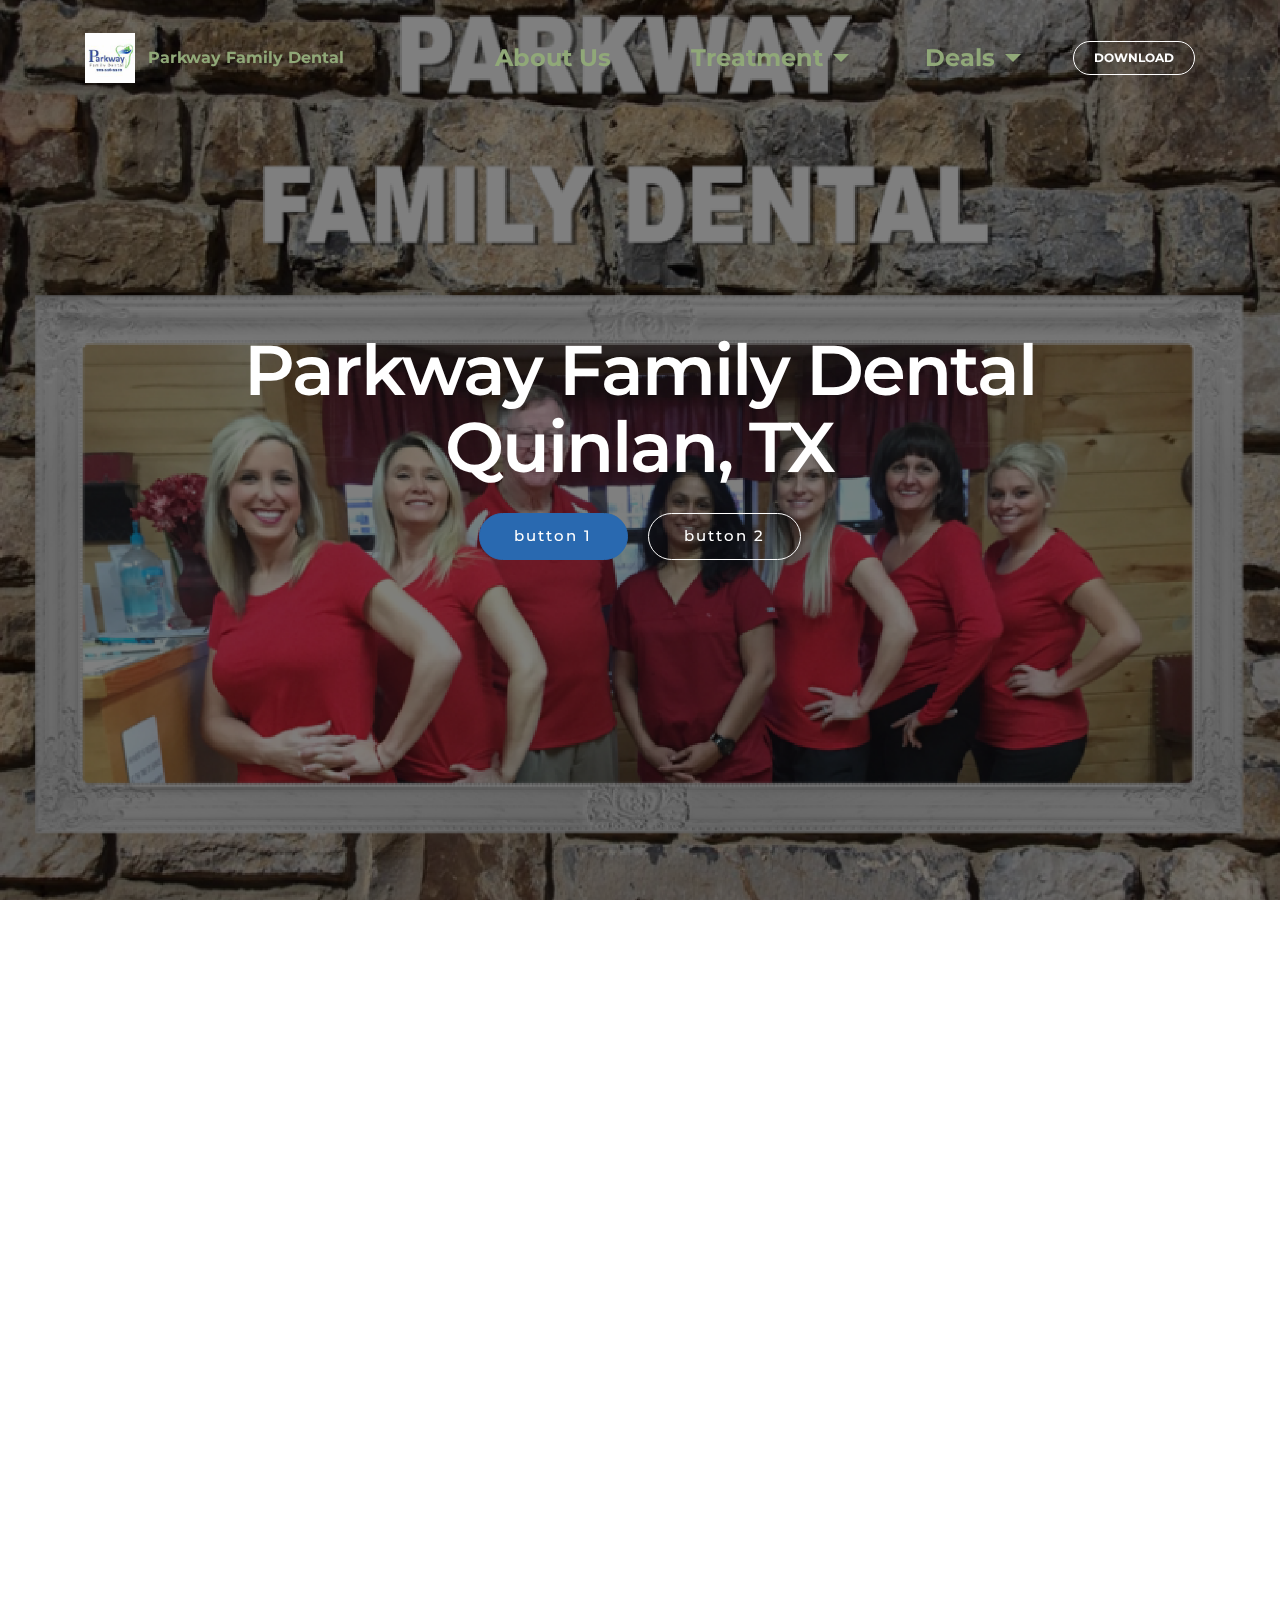
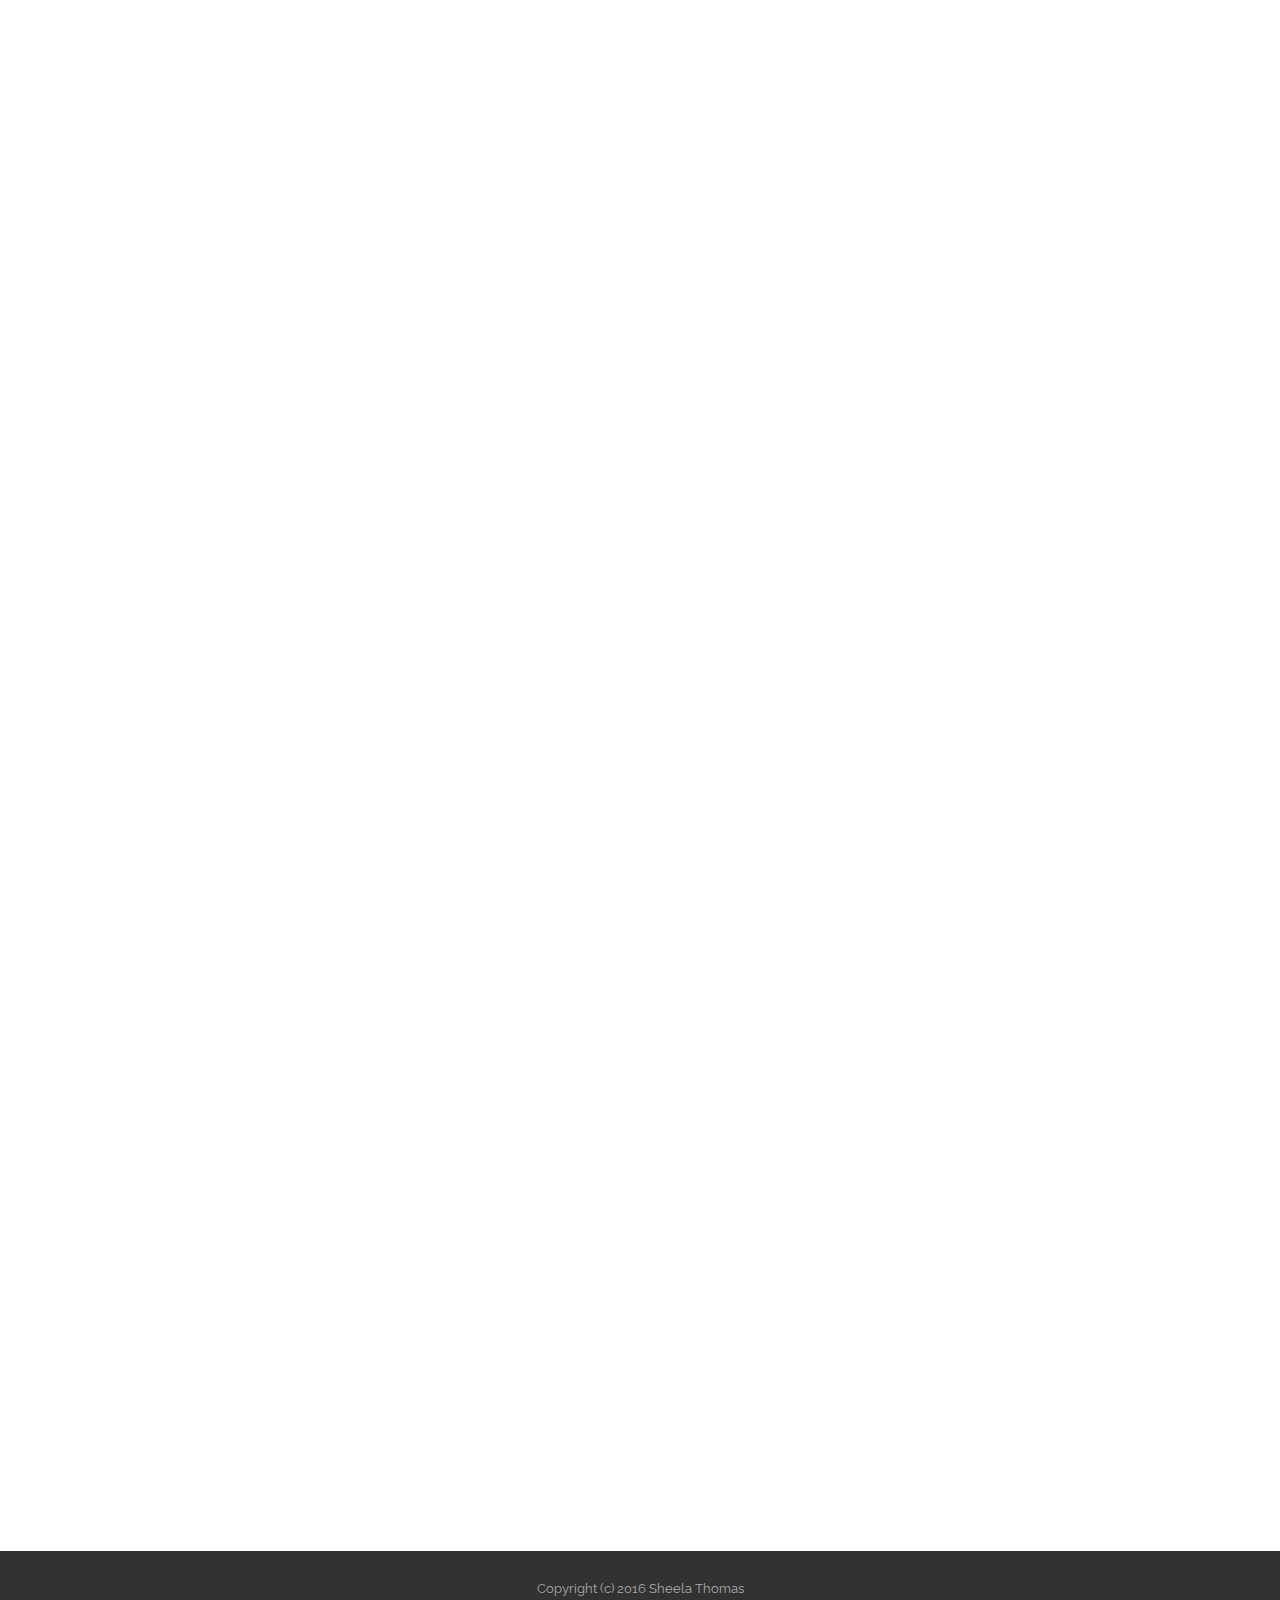
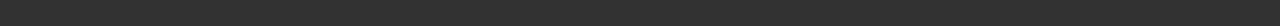
<file: index.html>
<!DOCTYPE html>
<html>
<head>
  <!-- Site made with Mobirise Website Builder v3.12.1, https://mobirise.com -->
  <meta charset="UTF-8">
  <meta http-equiv="X-UA-Compatible" content="IE=edge">
  <meta name="generator" content="Mobirise v3.12.1, mobirise.com">
  <meta name="viewport" content="width=device-width, initial-scale=1">
  <link rel="shortcut icon" href="assets/images/logo-128x128.jpg" type="image/x-icon">
  <meta name="description" content="">
  
  <link rel="stylesheet" href="https://fonts.googleapis.com/css?family=Lora:400,700,400italic,700italic&amp;subset=latin">
  <link rel="stylesheet" href="https://fonts.googleapis.com/css?family=Montserrat:400,700">
  <link rel="stylesheet" href="https://fonts.googleapis.com/css?family=Raleway:100,100i,200,200i,300,300i,400,400i,500,500i,600,600i,700,700i,800,800i,900,900i">
  <link rel="stylesheet" href="assets/bootstrap-material-design-font/css/material.css">
  <link rel="stylesheet" href="assets/tether/tether.min.css">
  <link rel="stylesheet" href="assets/bootstrap/css/bootstrap.min.css">
  <link rel="stylesheet" href="assets/dropdown/css/style.css">
  <link rel="stylesheet" href="assets/animate.css/animate.min.css">
  <link rel="stylesheet" href="assets/socicon/css/styles.css">
  <link rel="stylesheet" href="assets/theme/css/style.css">
  <link rel="stylesheet" href="assets/mobirise/css/mbr-additional.css" type="text/css">
  
  
  
</head>
<body>
<section id="menu-0">

    <nav class="navbar navbar-dropdown bg-color transparent navbar-fixed-top">
        <div class="container">

            <div class="mbr-table">
                <div class="mbr-table-cell">

                    <div class="navbar-brand">
                        <a href="https://mobirise.com" class="navbar-logo"><img src="assets/images/logo-128x128.jpg" alt="Mobirise"></a>
                        <a class="navbar-caption text-success" href="https://mobirise.com">Parkway Family Dental</a>
                    </div>

                </div>
                <div class="mbr-table-cell">

                    <button class="navbar-toggler pull-xs-right hidden-md-up" type="button" data-toggle="collapse" data-target="#exCollapsingNavbar">
                        <div class="hamburger-icon"></div>
                    </button>

                    <ul class="nav-dropdown collapse pull-xs-right nav navbar-nav navbar-toggleable-sm" id="exCollapsingNavbar"><li class="nav-item"><a class="nav-link link" href="https://mobirise.com/">About Us</a></li><li class="nav-item dropdown"><a class="nav-link link dropdown-toggle" data-toggle="dropdown-submenu" href="https://mobirise.com/" aria-expanded="false">Treatment</a><div class="dropdown-menu"><a class="dropdown-item" href="https://mobirise.com/">Procedures</a><a class="dropdown-item" href="https://mobirise.com/">Standard of Care</a><div class="dropdown"><a class="dropdown-item dropdown-toggle" data-toggle="dropdown-submenu" href="https://mobirise.com/" aria-expanded="false">Trendy blocks</a><div class="dropdown-menu dropdown-submenu"><a class="dropdown-item" href="https://mobirise.com/">Image/content slider</a><a class="dropdown-item" href="https://mobirise.com/">Contact forms</a><a class="dropdown-item" href="https://mobirise.com/">Image gallery</a><a class="dropdown-item" href="https://mobirise.com/">Mobile menu</a><a class="dropdown-item" href="https://mobirise.com/">Google maps</a><a class="dropdown-item" href="https://mobirise.com/">Social buttons</a><a class="dropdown-item" href="https://mobirise.com/">Google fonts</a><a class="dropdown-item" href="https://mobirise.com/">Video background</a></div></div><a class="dropdown-item" href="https://mobirise.com/">Host anywhere</a></div></li><li class="nav-item dropdown open"><a class="nav-link link dropdown-toggle" data-toggle="dropdown-submenu" href="https://mobirise.com/" aria-expanded="true">Deals</a><div class="dropdown-menu"><a class="dropdown-item" href="http://forums.mobirise.com/">Forum</a><a class="dropdown-item" href="https://mobirise.com/">Tutorials</a><a class="dropdown-item" href="https://mobirise.com/">Contact us</a></div></li><li class="nav-item nav-btn"><a class="nav-link btn btn-white btn-white-outline" href="https://mobirise.com/">DOWNLOAD</a></li></ul>
                    <button hidden="" class="navbar-toggler navbar-close" type="button" data-toggle="collapse" data-target="#exCollapsingNavbar">
                        <div class="close-icon"></div>
                    </button>

                </div>
            </div>

        </div>
    </nav>

</section>

<section class="engine"><a rel="external" href="https://mobirise.com">https://mobirise.com/</a></section><section class="mbr-section mbr-section-hero mbr-section-full mbr-parallax-background" id="header1-1" style="background-image: url(assets/images/parkway-2000x1500.png);">

    <div class="mbr-overlay" style="opacity: 0.5; background-color: rgb(0, 0, 0);"></div>

    <div class="mbr-table-cell">

        <div class="container">
            <div class="row">
                <div class="mbr-section col-md-10 col-md-offset-1 text-xs-center">

                    <h1 class="mbr-section-title display-1">Parkway Family Dental<br>Quinlan, TX</h1>
                    
                    <div class="mbr-section-btn"><a class="btn btn-lg btn-primary" href="https://mobirise.com">button 1</a> <a class="btn btn-lg btn-white btn-white-outline" href="https://mobirise.com">button 2</a></div>
                </div>
            </div>
        </div>
    </div>

    

</section>

<section class="mbr-section article mbr-section__container" id="content2-5" style="background-color: rgb(255, 255, 255); padding-top: 120px; padding-bottom: 20px;">

    <div class="container">
        <div class="row">
            <div class="col-xs-12 lead"><h3>Whether it's a checkup or an implant, trust us with your precious smile.</h3></div>
        </div>
    </div>

</section>

<section class="mbr-cards mbr-section mbr-section-nopadding" id="features3-4" style="background-color: rgb(255, 255, 255);">

    

    <div class="mbr-cards-row row">
        <div class="mbr-cards-col col-xs-12 col-lg-3" style="padding-top: 80px; padding-bottom: 80px;">
            <div class="container">
              <div class="card cart-block">
                  <div class="card-img"><img src="assets/images/mbr-600x399.jpg" class="card-img-top"></div>
                  <div class="card-block">
                    <h4 class="card-title">Implants</h4>
                    
                    <p class="card-text">Lost a tooth? Let us give you another one!</p>
                    <div class="card-btn"><a href="https://mobirise.com" class="btn btn-primary">MORE</a></div>
                    </div>
                </div>
            </div>
        </div>
        <div class="mbr-cards-col col-xs-12 col-lg-3" style="padding-top: 80px; padding-bottom: 80px;">
            <div class="container">
                <div class="card cart-block">
                    <div class="card-img"><img src="assets/images/x-ray-961977-600x268.jpg" class="card-img-top"></div>
                    <div class="card-block">
                        <h4 class="card-title">X-rays</h4>
                        
                        <p class="card-text">Want to know what's really going on inside your mouth? Let us show you!</p>
                        <div class="card-btn"><a href="https://mobirise.com" class="btn btn-primary">MORE</a></div>
                    </div>
                </div>
            </div>
        </div>
        <div class="mbr-cards-col col-xs-12 col-lg-3" style="padding-top: 80px; padding-bottom: 80px;">
            <div class="container">
                <div class="card cart-block">
                    <div class="card-img"><img src="assets/images/dentistry-668214-600x400.jpg" class="card-img-top"></div>
                    <div class="card-block">
                        <h4 class="card-title">Dentures</h4>
                        
                        <p class="card-text">Don't let age take your smile away!</p>
                        <div class="card-btn"><a href="https://mobirise.com" class="btn btn-primary">MORE</a></div>
                    </div>
                </div>
            </div>
        </div>
        <div class="mbr-cards-col col-xs-12 col-lg-3" style="padding-top: 80px; padding-bottom: 80px;">
            <div class="container">
                <div class="card cart-block">
                    <div class="card-img"><img src="assets/images/tooth-366335-600x337.jpg" class="card-img-top"></div>
                    <div class="card-block">
                        <h4 class="card-title">Braces</h4>
                        
                        <p class="card-text">The coolest thing since colored shoelaces.</p>
                        <div class="card-btn"><a href="https://mobirise.com" class="btn btn-primary">MORE</a></div>
                    </div>
                </div>
            </div>
        </div>
        
        
    </div>
</section>

<section class="mbr-section" id="testimonials1-6" style="background-color: rgb(255, 255, 255); padding-top: 120px; padding-bottom: 120px;">

    

        <div class="mbr-section mbr-section__container mbr-section__container--middle">
            <div class="container">
                <div class="row">
                    <div class="col-xs-12 text-xs-center">
                        <h3 class="mbr-section-title display-2">Hear what our patients have to say:</h3>
                        
                    </div>
                </div>
            </div>
        </div>


    <div class="mbr-testimonials mbr-section mbr-section-nopadding">
        <div class="container">
            <div class="row">

                <div class="col-xs-12 col-lg-4">

                    <div class="mbr-testimonial card mbr-testimonial-lg">
                        <div class="card-block"><p>“Dr. Thomas takes great care of my family every time I visit her”</p></div>
                        <div class="mbr-author card-footer">
                            <div class="mbr-author-img"><img src="assets/images/face3.jpg" class="img-circle"></div>
                            <div class="mbr-author-name">Abanoub S.</div>
                            <small class="mbr-author-desc">User</small>
                        </div>
                    </div>
                </div><div class="col-xs-12 col-lg-4">

                    <div class="mbr-testimonial card mbr-testimonial-lg">
                        <div class="card-block"><p>“Finding a permanent dentist can be difficult. I'm glad I found mine at Parkway.”</p></div>
                        <div class="mbr-author card-footer">
                            <div class="mbr-author-img"><img src="assets/images/face1.jpg" class="img-circle"></div>
                            <div class="mbr-author-name">Suffian A.</div>
                            <small class="mbr-author-desc">User</small>
                        </div>
                    </div>
                </div><div class="col-xs-12 col-lg-4">

                    <div class="mbr-testimonial card mbr-testimonial-lg">
                        <div class="card-block"><p>“Dr. Thomas made my teeth look perfect!”</p></div>
                        <div class="mbr-author card-footer">
                            <div class="mbr-author-img"><img src="assets/images/face2.jpg" class="img-circle"></div>
                            <div class="mbr-author-name">Jhollman C.</div>
                            <small class="mbr-author-desc">User</small>
                        </div>
                    </div>
                </div>

            </div>

        </div>

    </div>

</section>

<section class="mbr-section mbr-section-md-padding" id="social-buttons1-8" style="background-color: rgb(255, 255, 255); padding-top: 90px; padding-bottom: 90px;">
    
    <div class="container">
        <div class="row">
            <div class="col-md-8 col-md-offset-2 text-xs-center">
                <h3 class="mbr-section-title display-2">Follow us!</h3>
                <div>

                  <div class="mbr-social-likes" data-counters="false">
                    <span class="btn btn-social facebook" title="Share link on Facebook">
                        <i class="socicon socicon-facebook"></i>
                    </span>
                    <span class="btn btn-social twitter" title="Share link on Twitter">
                        <i class="socicon socicon-twitter"></i>
                    </span>
                    <span class="btn btn-social plusone" title="Share link on Google+">
                        <i class="socicon socicon-googleplus"></i>
                    </span>
                    
                    
                  </div>

                </div>
            </div>
        </div>
    </div>
</section>

<section class="mbr-section mbr-section-md-padding mbr-footer footer2" id="contacts2-c" style="background-color: rgb(255, 255, 255); padding-top: 90px; padding-bottom: 90px;">
    
    <div class="container">
        <div class="row">
            <div class="mbr-footer-content col-xs-12 col-md-3">
                <p><strong>Address</strong><br>711 E Quinlan Pkwy<br>Quinlan, TX 75474<br><br><br>
<strong>Contacts</strong><br>Email: email@parkway<br>Phone: (903)-213-2277<br></p>
            </div>
            <div class="mbr-footer-content col-xs-12 col-md-3"><p class="mbr-contacts__text"><strong>Links</strong></p><ul><li><a class="text-info" href="https://mobirise.com/">Website builder</a></li><li><a class="text-info" href="https://mobirise.com/mobirise-free-win.zip">Download for Windows</a></li><li><a class="text-info" href="https://mobirise.com/mobirise-free-mac.zip">Download for Mac</a></li></ul></div>
            <div class="col-xs-12 col-md-6">
                <div class="mbr-map"><iframe frameborder="0" style="border:0" src="https://www.google.com/maps/embed/v1/place?key=AIzaSyA0Dx_boXQiwvdz8sJHoYeZNVTdoWONYkU&amp;q=place_id:ChIJY0AbrxNfSYYRly1SP3MM-uI" allowfullscreen=""></iframe></div>
            </div>
        </div>
    </div>
</section>

<footer class="mbr-small-footer mbr-section mbr-section-nopadding" id="footer1-2" style="background-color: rgb(50, 50, 50); padding-top: 1.75rem; padding-bottom: 1.75rem;">
    
    <div class="container">
        <p class="text-xs-center">Copyright (c) 2016 Sheela Thomas</p>
    </div>
</footer>


  <script src="assets/web/assets/jquery/jquery.min.js"></script>
  <script src="assets/tether/tether.min.js"></script>
  <script src="assets/bootstrap/js/bootstrap.min.js"></script>
  <script src="assets/smooth-scroll/smooth-scroll.js"></script>
  <script src="assets/dropdown/js/script.min.js"></script>
  <script src="assets/touch-swipe/jquery.touch-swipe.min.js"></script>
  <script src="assets/viewport-checker/jquery.viewportchecker.js"></script>
  <script src="assets/jarallax/jarallax.js"></script>
  <script src="assets/social-likes/social-likes.js"></script>
  <script src="assets/theme/js/script.js"></script>
  
  
  <input name="animation" type="hidden">
  </body>
</html>
</file>
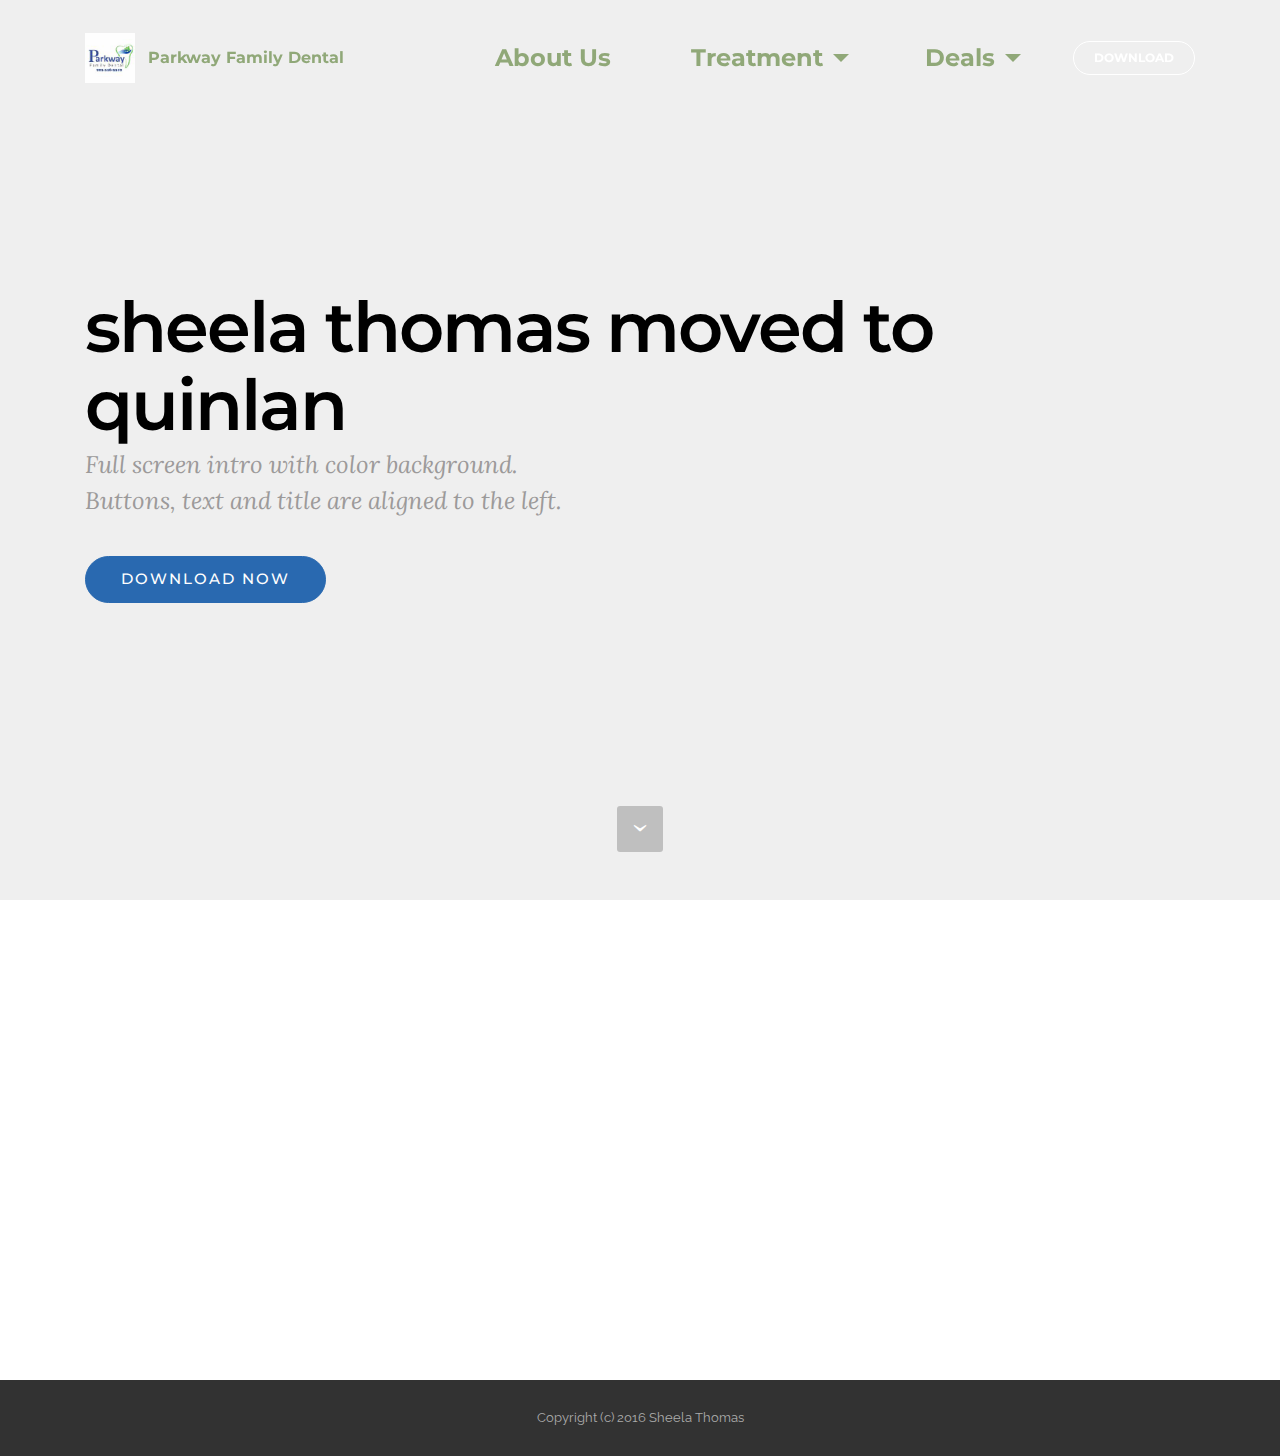
<file: page1.html>
<!DOCTYPE html>
<html>
<head>
  <!-- Site made with Mobirise Website Builder v3.12.1, https://mobirise.com -->
  <meta charset="UTF-8">
  <meta http-equiv="X-UA-Compatible" content="IE=edge">
  <meta name="generator" content="Mobirise v3.12.1, mobirise.com">
  <meta name="viewport" content="width=device-width, initial-scale=1">
  <link rel="shortcut icon" href="assets/images/logo-128x128.jpg" type="image/x-icon">
  <meta name="description" content="Web Page Maker Description">
  <title>Web Page Maker Title</title>
  <link rel="stylesheet" href="https://fonts.googleapis.com/css?family=Lora:400,700,400italic,700italic&amp;subset=latin">
  <link rel="stylesheet" href="https://fonts.googleapis.com/css?family=Montserrat:400,700">
  <link rel="stylesheet" href="https://fonts.googleapis.com/css?family=Raleway:100,100i,200,200i,300,300i,400,400i,500,500i,600,600i,700,700i,800,800i,900,900i">
  <link rel="stylesheet" href="assets/bootstrap-material-design-font/css/material.css">
  <link rel="stylesheet" href="assets/tether/tether.min.css">
  <link rel="stylesheet" href="assets/bootstrap/css/bootstrap.min.css">
  <link rel="stylesheet" href="assets/dropdown/css/style.css">
  <link rel="stylesheet" href="assets/animate.css/animate.min.css">
  <link rel="stylesheet" href="assets/theme/css/style.css">
  <link rel="stylesheet" href="assets/mobirise/css/mbr-additional.css" type="text/css">
  
  
  
</head>
<body>
<section id="menu-d">

    <nav class="navbar navbar-dropdown bg-color transparent navbar-fixed-top">
        <div class="container">

            <div class="mbr-table">
                <div class="mbr-table-cell">

                    <div class="navbar-brand">
                        <a href="https://mobirise.com" class="navbar-logo"><img src="assets/images/logo-128x128.jpg" alt="Mobirise"></a>
                        <a class="navbar-caption text-success" href="https://mobirise.com">Parkway Family Dental</a>
                    </div>

                </div>
                <div class="mbr-table-cell">

                    <button class="navbar-toggler pull-xs-right hidden-md-up" type="button" data-toggle="collapse" data-target="#exCollapsingNavbar">
                        <div class="hamburger-icon"></div>
                    </button>

                    <ul class="nav-dropdown collapse pull-xs-right nav navbar-nav navbar-toggleable-sm" id="exCollapsingNavbar"><li class="nav-item"><a class="nav-link link" href="https://mobirise.com/">About Us</a></li><li class="nav-item dropdown"><a class="nav-link link dropdown-toggle" data-toggle="dropdown-submenu" href="https://mobirise.com/" aria-expanded="false">Treatment</a><div class="dropdown-menu"><a class="dropdown-item" href="https://mobirise.com/">Procedures</a><a class="dropdown-item" href="https://mobirise.com/">Standard of Care</a><div class="dropdown"><a class="dropdown-item dropdown-toggle" data-toggle="dropdown-submenu" href="https://mobirise.com/" aria-expanded="false">Trendy blocks</a><div class="dropdown-menu dropdown-submenu"><a class="dropdown-item" href="https://mobirise.com/">Image/content slider</a><a class="dropdown-item" href="https://mobirise.com/">Contact forms</a><a class="dropdown-item" href="https://mobirise.com/">Image gallery</a><a class="dropdown-item" href="https://mobirise.com/">Mobile menu</a><a class="dropdown-item" href="https://mobirise.com/">Google maps</a><a class="dropdown-item" href="https://mobirise.com/">Social buttons</a><a class="dropdown-item" href="https://mobirise.com/">Google fonts</a><a class="dropdown-item" href="https://mobirise.com/">Video background</a></div></div><a class="dropdown-item" href="https://mobirise.com/">Host anywhere</a></div></li><li class="nav-item dropdown open"><a class="nav-link link dropdown-toggle" data-toggle="dropdown-submenu" href="https://mobirise.com/" aria-expanded="true">Deals</a><div class="dropdown-menu"><a class="dropdown-item" href="http://forums.mobirise.com/">Forum</a><a class="dropdown-item" href="https://mobirise.com/">Tutorials</a><a class="dropdown-item" href="https://mobirise.com/">Contact us</a></div></li><li class="nav-item nav-btn"><a class="nav-link btn btn-white btn-white-outline" href="https://mobirise.com/">DOWNLOAD</a></li></ul>
                    <button hidden="" class="navbar-toggler navbar-close" type="button" data-toggle="collapse" data-target="#exCollapsingNavbar">
                        <div class="close-icon"></div>
                    </button>

                </div>
            </div>

        </div>
    </nav>

</section>

<section class="engine"><a rel="external" href="https://mobirise.com">Mobirise Web Site Generator</a></section><section class="mbr-section mbr-section-hero mbr-section-full mbr-section-with-arrow mbr-after-navbar" id="header5-g" style="background-color: rgb(239, 239, 239);">

    

    <div class="mbr-table-cell">

        <div class="container">
            <div class="row">
                <div class="mbr-section col-md-10">

                    <h1 class="mbr-section-title display-1">sheela thomas moved to quinlan</h1>
                    <p class="mbr-section-lead lead">Full screen intro with color background.<br>Buttons, text and title are aligned to the left.</p>
                    <div class="mbr-section-btn"><a class="btn btn-lg btn-primary" href="https://mobirise.com">DOWNLOAD NOW</a></div>
                </div>
            </div>
        </div>
    </div>

    <div class="mbr-arrow mbr-arrow-floating" aria-hidden="true"><a href="#contacts2-e"><i class="mbr-arrow-icon"></i></a></div>

</section>

<section class="mbr-section mbr-section-md-padding mbr-footer footer2" id="contacts2-e" style="background-color: rgb(255, 255, 255); padding-top: 90px; padding-bottom: 90px;">
    
    <div class="container">
        <div class="row">
            <div class="mbr-footer-content col-xs-12 col-md-3">
                <p><strong>Address</strong><br>711 E Quinlan Pkwy<br>Quinlan, TX 75474<br><br><br>
<strong>Contacts</strong><br>Email: email@parkway<br>Phone: (903)-213-2277<br></p>
            </div>
            <div class="mbr-footer-content col-xs-12 col-md-3"><p class="mbr-contacts__text"><strong>Links</strong></p><ul><li><a class="text-info" href="https://mobirise.com/">Website builder</a></li><li><a class="text-info" href="https://mobirise.com/mobirise-free-win.zip">Download for Windows</a></li><li><a class="text-info" href="https://mobirise.com/mobirise-free-mac.zip">Download for Mac</a></li></ul></div>
            <div class="col-xs-12 col-md-6">
                <div class="mbr-map"><iframe frameborder="0" style="border:0" src="https://www.google.com/maps/embed/v1/place?key=AIzaSyA0Dx_boXQiwvdz8sJHoYeZNVTdoWONYkU&amp;q=place_id:ChIJY0AbrxNfSYYRly1SP3MM-uI" allowfullscreen=""></iframe></div>
            </div>
        </div>
    </div>
</section>

<footer class="mbr-small-footer mbr-section mbr-section-nopadding" id="footer1-f" style="background-color: rgb(50, 50, 50); padding-top: 1.75rem; padding-bottom: 1.75rem;">
    
    <div class="container">
        <p class="text-xs-center">Copyright (c) 2016 Sheela Thomas</p>
    </div>
</footer>


  <script src="assets/web/assets/jquery/jquery.min.js"></script>
  <script src="assets/tether/tether.min.js"></script>
  <script src="assets/bootstrap/js/bootstrap.min.js"></script>
  <script src="assets/smooth-scroll/smooth-scroll.js"></script>
  <script src="assets/dropdown/js/script.min.js"></script>
  <script src="assets/touch-swipe/jquery.touch-swipe.min.js"></script>
  <script src="assets/viewport-checker/jquery.viewportchecker.js"></script>
  <script src="assets/theme/js/script.js"></script>
  
  
  <input name="animation" type="hidden">
  </body>
</html>
</file>
<file: assets/bootstrap-material-design-font/css/material.css>
@font-face {
  font-family: 'Material-Design-Icons';
  src: url('../fonts/Material-Design-Icons.eot?3ocs8m');
  src: url('../fonts/Material-Design-Icons.eot?#iefix3ocs8m') format('embedded-opentype'), url('../fonts/Material-Design-Icons.woff?3ocs8m') format('woff'), url('../fonts/Material-Design-Icons.ttf?3ocs8m') format('truetype'), url('../fonts/Material-Design-Icons.svg?3ocs8m#Material-Design-Icons') format('svg');
  font-weight: normal;
  font-style: normal;
}
[class^="mdi-"],
[class*="mdi-"] {
  speak: none;
  display: inline-block;
  font-style: normal;
  font-variant:normal;
  font-weight:normal;
  /*font-size:24px;*/
  line-height:1;
  font-family:'Material-Design-Icons' !important;
  text-rendering: auto;
  
  -webkit-font-smoothing: antialiased;
  -moz-osx-font-smoothing: grayscale;
  -webkit-transform: translate(0, 0);
      -ms-transform: translate(0, 0);
          transform: translate(0, 0);
}
[class^="mdi-"]:before,
[class*="mdi-"]:before {
  display: inline-block;
  speak: none;
  text-decoration: inherit;
}
[class^="mdi-"].pull-left,
[class*="mdi-"].pull-left {
  margin-right: .3em;
}
[class^="mdi-"].pull-right,
[class*="mdi-"].pull-right {
  margin-left: .3em;
}
[class^="mdi-"].mdi-lg:before,
[class*="mdi-"].mdi-lg:before,
[class^="mdi-"].mdi-lg:after,
[class*="mdi-"].mdi-lg:after {
  font-size: 1.33333333em;
  line-height: 0.75em;
  vertical-align: -15%;
}
[class^="mdi-"].mdi-2x:before,
[class*="mdi-"].mdi-2x:before,
[class^="mdi-"].mdi-2x:after,
[class*="mdi-"].mdi-2x:after {
  font-size: 2em;
}
[class^="mdi-"].mdi-3x:before,
[class*="mdi-"].mdi-3x:before,
[class^="mdi-"].mdi-3x:after,
[class*="mdi-"].mdi-3x:after {
  font-size: 3em;
}
[class^="mdi-"].mdi-4x:before,
[class*="mdi-"].mdi-4x:before,
[class^="mdi-"].mdi-4x:after,
[class*="mdi-"].mdi-4x:after {
  font-size: 4em;
}
[class^="mdi-"].mdi-5x:before,
[class*="mdi-"].mdi-5x:before,
[class^="mdi-"].mdi-5x:after,
[class*="mdi-"].mdi-5x:after {
  font-size: 5em;
}
[class^="mdi-device-signal-cellular-"]:after,
[class^="mdi-device-battery-"]:after,
[class^="mdi-device-battery-charging-"]:after,
[class^="mdi-device-signal-cellular-connected-no-internet-"]:after,
[class^="mdi-device-signal-wifi-"]:after,
[class^="mdi-device-signal-wifi-statusbar-not-connected"]:after,
.mdi-device-network-wifi:after {
  opacity: .3;
  position: absolute;
  left: 0;
  top: 0;
  z-index: 1;
  display: inline-block;
  speak: none;
  text-decoration: inherit;
}
[class^="mdi-device-signal-cellular-"]:after {
  content: "\e758";
}
[class^="mdi-device-battery-"]:after {
  content: "\e735";
}
[class^="mdi-device-battery-charging-"]:after {
  content: "\e733";
}
[class^="mdi-device-signal-cellular-connected-no-internet-"]:after {
  content: "\e75d";
}
[class^="mdi-device-signal-wifi-"]:after,
.mdi-device-network-wifi:after {
  content: "\e765";
}
[class^="mdi-device-signal-wifi-statusbasr-not-connected"]:after {
  content: "\e8f7";
}
.mdi-device-signal-cellular-off:after,
.mdi-device-signal-cellular-null:after,
.mdi-device-signal-cellular-no-sim:after,
.mdi-device-signal-wifi-off:after,
.mdi-device-signal-wifi-4-bar:after,
.mdi-device-signal-cellular-4-bar:after,
.mdi-device-battery-alert:after,
.mdi-device-signal-cellular-connected-no-internet-4-bar:after,
.mdi-device-battery-std:after,
.mdi-device-battery-full .mdi-device-battery-unknown:after {
  content: "";
}
.mdi-fw {
  width: 1.28571429em;
  text-align: center;
}
.mdi-ul {
  padding-left: 0;
  margin-left: 2.14285714em;
  list-style-type: none;
}
.mdi-ul > li {
  position: relative;
}
.mdi-li {
  position: absolute;
  left: -2.14285714em;
  width: 2.14285714em;
  top: 0.14285714em;
  text-align: center;
}
.mdi-li.mdi-lg {
  left: -1.85714286em;
}
.mdi-border {
  padding: .2em .25em .15em;
  border: solid 0.08em #eeeeee;
  border-radius: .1em;
}
.mdi-spin {
  -webkit-animation: mdi-spin 2s infinite linear;
  animation: mdi-spin 2s infinite linear;
  -webkit-transform-origin: 50% 50%;
  -ms-transform-origin: 50% 50%;
      transform-origin: 50% 50%;
}
.mdi-pulse {
  -webkit-animation: mdi-spin 1s steps(8) infinite;
  animation: mdi-spin 1s steps(8) infinite;
  -webkit-transform-origin: 50% 50%;
  -ms-transform-origin: 50% 50%;
      transform-origin: 50% 50%;
}
@-webkit-keyframes mdi-spin {
  0% {
    -webkit-transform: rotate(0deg);
    transform: rotate(0deg);
  }
  100% {
    -webkit-transform: rotate(359deg);
    transform: rotate(359deg);
  }
}
@keyframes mdi-spin {
  0% {
    -webkit-transform: rotate(0deg);
    transform: rotate(0deg);
  }
  100% {
    -webkit-transform: rotate(359deg);
    transform: rotate(359deg);
  }
}
.mdi-rotate-90 {
  filter: progid:DXImageTransform.Microsoft.BasicImage(rotation=1);
  -webkit-transform: rotate(90deg);
  -ms-transform: rotate(90deg);
  transform: rotate(90deg);
}
.mdi-rotate-180 {
  filter: progid:DXImageTransform.Microsoft.BasicImage(rotation=2);
  -webkit-transform: rotate(180deg);
  -ms-transform: rotate(180deg);
  transform: rotate(180deg);
}
.mdi-rotate-270 {
  filter: progid:DXImageTransform.Microsoft.BasicImage(rotation=3);
  -webkit-transform: rotate(270deg);
  -ms-transform: rotate(270deg);
  transform: rotate(270deg);
}
.mdi-flip-horizontal {
  filter: progid:DXImageTransform.Microsoft.BasicImage(rotation=0, mirror=1);
  -webkit-transform: scale(-1, 1);
  -ms-transform: scale(-1, 1);
  transform: scale(-1, 1);
}
.mdi-flip-vertical {
  filter: progid:DXImageTransform.Microsoft.BasicImage(rotation=2, mirror=1);
  -webkit-transform: scale(1, -1);
  -ms-transform: scale(1, -1);
  transform: scale(1, -1);
}
:root .mdi-rotate-90,
:root .mdi-rotate-180,
:root .mdi-rotate-270,
:root .mdi-flip-horizontal,
:root .mdi-flip-vertical {
  -webkit-filter: none;
          filter: none;
}
.mdi-stack {
  position: relative;
  display: inline-block;
  width: 2em;
  height: 2em;
  line-height: 2em;
  vertical-align: middle;
}
.mdi-stack-1x,
.mdi-stack-2x {
  position: absolute;
  left: 0;
  width: 100%;
  text-align: center;
}
.mdi-stack-1x {
  line-height: inherit;
}
.mdi-stack-2x {
  font-size: 2em;
}
.mdi-inverse {
  color: #ffffff;
}
/* Start Icons */
.mdi-action-3d-rotation:before {
  content: "\e600";
}
.mdi-action-accessibility:before {
  content: "\e601";
}
.mdi-action-account-balance-wallet:before {
  content: "\e602";
}
.mdi-action-account-balance:before {
  content: "\e603";
}
.mdi-action-account-box:before {
  content: "\e604";
}
.mdi-action-account-child:before {
  content: "\e605";
}
.mdi-action-account-circle:before {
  content: "\e606";
}
.mdi-action-add-shopping-cart:before {
  content: "\e607";
}
.mdi-action-alarm-add:before {
  content: "\e608";
}
.mdi-action-alarm-off:before {
  content: "\e609";
}
.mdi-action-alarm-on:before {
  content: "\e60a";
}
.mdi-action-alarm:before {
  content: "\e60b";
}
.mdi-action-android:before {
  content: "\e60c";
}
.mdi-action-announcement:before {
  content: "\e60d";
}
.mdi-action-aspect-ratio:before {
  content: "\e60e";
}
.mdi-action-assessment:before {
  content: "\e60f";
}
.mdi-action-assignment-ind:before {
  content: "\e610";
}
.mdi-action-assignment-late:before {
  content: "\e611";
}
.mdi-action-assignment-return:before {
  content: "\e612";
}
.mdi-action-assignment-returned:before {
  content: "\e613";
}
.mdi-action-assignment-turned-in:before {
  content: "\e614";
}
.mdi-action-assignment:before {
  content: "\e615";
}
.mdi-action-autorenew:before {
  content: "\e616";
}
.mdi-action-backup:before {
  content: "\e617";
}
.mdi-action-book:before {
  content: "\e618";
}
.mdi-action-bookmark-outline:before {
  content: "\e619";
}
.mdi-action-bookmark:before {
  content: "\e61a";
}
.mdi-action-bug-report:before {
  content: "\e61b";
}
.mdi-action-cached:before {
  content: "\e61c";
}
.mdi-action-check-circle:before {
  content: "\e61d";
}
.mdi-action-class:before {
  content: "\e61e";
}
.mdi-action-credit-card:before {
  content: "\e61f";
}
.mdi-action-dashboard:before {
  content: "\e620";
}
.mdi-action-delete:before {
  content: "\e621";
}
.mdi-action-description:before {
  content: "\e622";
}
.mdi-action-dns:before {
  content: "\e623";
}
.mdi-action-done-all:before {
  content: "\e624";
}
.mdi-action-done:before {
  content: "\e625";
}
.mdi-action-event:before {
  content: "\e626";
}
.mdi-action-exit-to-app:before {
  content: "\e627";
}
.mdi-action-explore:before {
  content: "\e628";
}
.mdi-action-extension:before {
  content: "\e629";
}
.mdi-action-face-unlock:before {
  content: "\e62a";
}
.mdi-action-favorite-outline:before {
  content: "\e62b";
}
.mdi-action-favorite:before {
  content: "\e62c";
}
.mdi-action-find-in-page:before {
  content: "\e62d";
}
.mdi-action-find-replace:before {
  content: "\e62e";
}
.mdi-action-flip-to-back:before {
  content: "\e62f";
}
.mdi-action-flip-to-front:before {
  content: "\e630";
}
.mdi-action-get-app:before {
  content: "\e631";
}
.mdi-action-grade:before {
  content: "\e632";
}
.mdi-action-group-work:before {
  content: "\e633";
}
.mdi-action-help:before {
  content: "\e634";
}
.mdi-action-highlight-remove:before {
  content: "\e635";
}
.mdi-action-history:before {
  content: "\e636";
}
.mdi-action-home:before {
  content: "\e637";
}
.mdi-action-https:before {
  content: "\e638";
}
.mdi-action-info-outline:before {
  content: "\e639";
}
.mdi-action-info:before {
  content: "\e63a";
}
.mdi-action-input:before {
  content: "\e63b";
}
.mdi-action-invert-colors:before {
  content: "\e63c";
}
.mdi-action-label-outline:before {
  content: "\e63d";
}
.mdi-action-label:before {
  content: "\e63e";
}
.mdi-action-language:before {
  content: "\e63f";
}
.mdi-action-launch:before {
  content: "\e640";
}
.mdi-action-list:before {
  content: "\e641";
}
.mdi-action-lock-open:before {
  content: "\e642";
}
.mdi-action-lock-outline:before {
  content: "\e643";
}
.mdi-action-lock:before {
  content: "\e644";
}
.mdi-action-loyalty:before {
  content: "\e645";
}
.mdi-action-markunread-mailbox:before {
  content: "\e646";
}
.mdi-action-note-add:before {
  content: "\e647";
}
.mdi-action-open-in-browser:before {
  content: "\e648";
}
.mdi-action-open-in-new:before {
  content: "\e649";
}
.mdi-action-open-with:before {
  content: "\e64a";
}
.mdi-action-pageview:before {
  content: "\e64b";
}
.mdi-action-payment:before {
  content: "\e64c";
}
.mdi-action-perm-camera-mic:before {
  content: "\e64d";
}
.mdi-action-perm-contact-cal:before {
  content: "\e64e";
}
.mdi-action-perm-data-setting:before {
  content: "\e64f";
}
.mdi-action-perm-device-info:before {
  content: "\e650";
}
.mdi-action-perm-identity:before {
  content: "\e651";
}
.mdi-action-perm-media:before {
  content: "\e652";
}
.mdi-action-perm-phone-msg:before {
  content: "\e653";
}
.mdi-action-perm-scan-wifi:before {
  content: "\e654";
}
.mdi-action-picture-in-picture:before {
  content: "\e655";
}
.mdi-action-polymer:before {
  content: "\e656";
}
.mdi-action-print:before {
  content: "\e657";
}
.mdi-action-query-builder:before {
  content: "\e658";
}
.mdi-action-question-answer:before {
  content: "\e659";
}
.mdi-action-receipt:before {
  content: "\e65a";
}
.mdi-action-redeem:before {
  content: "\e65b";
}
.mdi-action-reorder:before {
  content: "\e65c";
}
.mdi-action-report-problem:before {
  content: "\e65d";
}
.mdi-action-restore:before {
  content: "\e65e";
}
.mdi-action-room:before {
  content: "\e65f";
}
.mdi-action-schedule:before {
  content: "\e660";
}
.mdi-action-search:before {
  content: "\e661";
}
.mdi-action-settings-applications:before {
  content: "\e662";
}
.mdi-action-settings-backup-restore:before {
  content: "\e663";
}
.mdi-action-settings-bluetooth:before {
  content: "\e664";
}
.mdi-action-settings-cell:before {
  content: "\e665";
}
.mdi-action-settings-display:before {
  content: "\e666";
}
.mdi-action-settings-ethernet:before {
  content: "\e667";
}
.mdi-action-settings-input-antenna:before {
  content: "\e668";
}
.mdi-action-settings-input-component:before {
  content: "\e669";
}
.mdi-action-settings-input-composite:before {
  content: "\e66a";
}
.mdi-action-settings-input-hdmi:before {
  content: "\e66b";
}
.mdi-action-settings-input-svideo:before {
  content: "\e66c";
}
.mdi-action-settings-overscan:before {
  content: "\e66d";
}
.mdi-action-settings-phone:before {
  content: "\e66e";
}
.mdi-action-settings-power:before {
  content: "\e66f";
}
.mdi-action-settings-remote:before {
  content: "\e670";
}
.mdi-action-settings-voice:before {
  content: "\e671";
}
.mdi-action-settings:before {
  content: "\e672";
}
.mdi-action-shop-two:before {
  content: "\e673";
}
.mdi-action-shop:before {
  content: "\e674";
}
.mdi-action-shopping-basket:before {
  content: "\e675";
}
.mdi-action-shopping-cart:before {
  content: "\e676";
}
.mdi-action-speaker-notes:before {
  content: "\e677";
}
.mdi-action-spellcheck:before {
  content: "\e678";
}
.mdi-action-star-rate:before {
  content: "\e679";
}
.mdi-action-stars:before {
  content: "\e67a";
}
.mdi-action-store:before {
  content: "\e67b";
}
.mdi-action-subject:before {
  content: "\e67c";
}
.mdi-action-supervisor-account:before {
  content: "\e67d";
}
.mdi-action-swap-horiz:before {
  content: "\e67e";
}
.mdi-action-swap-vert-circle:before {
  content: "\e67f";
}
.mdi-action-swap-vert:before {
  content: "\e680";
}
.mdi-action-system-update-tv:before {
  content: "\e681";
}
.mdi-action-tab-unselected:before {
  content: "\e682";
}
.mdi-action-tab:before {
  content: "\e683";
}
.mdi-action-theaters:before {
  content: "\e684";
}
.mdi-action-thumb-down:before {
  content: "\e685";
}
.mdi-action-thumb-up:before {
  content: "\e686";
}
.mdi-action-thumbs-up-down:before {
  content: "\e687";
}
.mdi-action-toc:before {
  content: "\e688";
}
.mdi-action-today:before {
  content: "\e689";
}
.mdi-action-track-changes:before {
  content: "\e68a";
}
.mdi-action-translate:before {
  content: "\e68b";
}
.mdi-action-trending-down:before {
  content: "\e68c";
}
.mdi-action-trending-neutral:before {
  content: "\e68d";
}
.mdi-action-trending-up:before {
  content: "\e68e";
}
.mdi-action-turned-in-not:before {
  content: "\e68f";
}
.mdi-action-turned-in:before {
  content: "\e690";
}
.mdi-action-verified-user:before {
  content: "\e691";
}
.mdi-action-view-agenda:before {
  content: "\e692";
}
.mdi-action-view-array:before {
  content: "\e693";
}
.mdi-action-view-carousel:before {
  content: "\e694";
}
.mdi-action-view-column:before {
  content: "\e695";
}
.mdi-action-view-day:before {
  content: "\e696";
}
.mdi-action-view-headline:before {
  content: "\e697";
}
.mdi-action-view-list:before {
  content: "\e698";
}
.mdi-action-view-module:before {
  content: "\e699";
}
.mdi-action-view-quilt:before {
  content: "\e69a";
}
.mdi-action-view-stream:before {
  content: "\e69b";
}
.mdi-action-view-week:before {
  content: "\e69c";
}
.mdi-action-visibility-off:before {
  content: "\e69d";
}
.mdi-action-visibility:before {
  content: "\e69e";
}
.mdi-action-wallet-giftcard:before {
  content: "\e69f";
}
.mdi-action-wallet-membership:before {
  content: "\e6a0";
}
.mdi-action-wallet-travel:before {
  content: "\e6a1";
}
.mdi-action-work:before {
  content: "\e6a2";
}
.mdi-alert-error:before {
  content: "\e6a3";
}
.mdi-alert-warning:before {
  content: "\e6a4";
}
.mdi-av-album:before {
  content: "\e6a5";
}
.mdi-av-closed-caption:before {
  content: "\e6a6";
}
.mdi-av-equalizer:before {
  content: "\e6a7";
}
.mdi-av-explicit:before {
  content: "\e6a8";
}
.mdi-av-fast-forward:before {
  content: "\e6a9";
}
.mdi-av-fast-rewind:before {
  content: "\e6aa";
}
.mdi-av-games:before {
  content: "\e6ab";
}
.mdi-av-hearing:before {
  content: "\e6ac";
}
.mdi-av-high-quality:before {
  content: "\e6ad";
}
.mdi-av-loop:before {
  content: "\e6ae";
}
.mdi-av-mic-none:before {
  content: "\e6af";
}
.mdi-av-mic-off:before {
  content: "\e6b0";
}
.mdi-av-mic:before {
  content: "\e6b1";
}
.mdi-av-movie:before {
  content: "\e6b2";
}
.mdi-av-my-library-add:before {
  content: "\e6b3";
}
.mdi-av-my-library-books:before {
  content: "\e6b4";
}
.mdi-av-my-library-music:before {
  content: "\e6b5";
}
.mdi-av-new-releases:before {
  content: "\e6b6";
}
.mdi-av-not-interested:before {
  content: "\e6b7";
}
.mdi-av-pause-circle-fill:before {
  content: "\e6b8";
}
.mdi-av-pause-circle-outline:before {
  content: "\e6b9";
}
.mdi-av-pause:before {
  content: "\e6ba";
}
.mdi-av-play-arrow:before {
  content: "\e6bb";
}
.mdi-av-play-circle-fill:before {
  content: "\e6bc";
}
.mdi-av-play-circle-outline:before {
  content: "\e6bd";
}
.mdi-av-play-shopping-bag:before {
  content: "\e6be";
}
.mdi-av-playlist-add:before {
  content: "\e6bf";
}
.mdi-av-queue-music:before {
  content: "\e6c0";
}
.mdi-av-queue:before {
  content: "\e6c1";
}
.mdi-av-radio:before {
  content: "\e6c2";
}
.mdi-av-recent-actors:before {
  content: "\e6c3";
}
.mdi-av-repeat-one:before {
  content: "\e6c4";
}
.mdi-av-repeat:before {
  content: "\e6c5";
}
.mdi-av-replay:before {
  content: "\e6c6";
}
.mdi-av-shuffle:before {
  content: "\e6c7";
}
.mdi-av-skip-next:before {
  content: "\e6c8";
}
.mdi-av-skip-previous:before {
  content: "\e6c9";
}
.mdi-av-snooze:before {
  content: "\e6ca";
}
.mdi-av-stop:before {
  content: "\e6cb";
}
.mdi-av-subtitles:before {
  content: "\e6cc";
}
.mdi-av-surround-sound:before {
  content: "\e6cd";
}
.mdi-av-timer:before {
  content: "\e6ce";
}
.mdi-av-video-collection:before {
  content: "\e6cf";
}
.mdi-av-videocam-off:before {
  content: "\e6d0";
}
.mdi-av-videocam:before {
  content: "\e6d1";
}
.mdi-av-volume-down:before {
  content: "\e6d2";
}
.mdi-av-volume-mute:before {
  content: "\e6d3";
}
.mdi-av-volume-off:before {
  content: "\e6d4";
}
.mdi-av-volume-up:before {
  content: "\e6d5";
}
.mdi-av-web:before {
  content: "\e6d6";
}
.mdi-communication-business:before {
  content: "\e6d7";
}
.mdi-communication-call-end:before {
  content: "\e6d8";
}
.mdi-communication-call-made:before {
  content: "\e6d9";
}
.mdi-communication-call-merge:before {
  content: "\e6da";
}
.mdi-communication-call-missed:before {
  content: "\e6db";
}
.mdi-communication-call-received:before {
  content: "\e6dc";
}
.mdi-communication-call-split:before {
  content: "\e6dd";
}
.mdi-communication-call:before {
  content: "\e6de";
}
.mdi-communication-chat:before {
  content: "\e6df";
}
.mdi-communication-clear-all:before {
  content: "\e6e0";
}
.mdi-communication-comment:before {
  content: "\e6e1";
}
.mdi-communication-contacts:before {
  content: "\e6e2";
}
.mdi-communication-dialer-sip:before {
  content: "\e6e3";
}
.mdi-communication-dialpad:before {
  content: "\e6e4";
}
.mdi-communication-dnd-on:before {
  content: "\e6e5";
}
.mdi-communication-email:before {
  content: "\e6e6";
}
.mdi-communication-forum:before {
  content: "\e6e7";
}
.mdi-communication-import-export:before {
  content: "\e6e8";
}
.mdi-communication-invert-colors-off:before {
  content: "\e6e9";
}
.mdi-communication-invert-colors-on:before {
  content: "\e6ea";
}
.mdi-communication-live-help:before {
  content: "\e6eb";
}
.mdi-communication-location-off:before {
  content: "\e6ec";
}
.mdi-communication-location-on:before {
  content: "\e6ed";
}
.mdi-communication-message:before {
  content: "\e6ee";
}
.mdi-communication-messenger:before {
  content: "\e6ef";
}
.mdi-communication-no-sim:before {
  content: "\e6f0";
}
.mdi-communication-phone:before {
  content: "\e6f1";
}
.mdi-communication-portable-wifi-off:before {
  content: "\e6f2";
}
.mdi-communication-quick-contacts-dialer:before {
  content: "\e6f3";
}
.mdi-communication-quick-contacts-mail:before {
  content: "\e6f4";
}
.mdi-communication-ring-volume:before {
  content: "\e6f5";
}
.mdi-communication-stay-current-landscape:before {
  content: "\e6f6";
}
.mdi-communication-stay-current-portrait:before {
  content: "\e6f7";
}
.mdi-communication-stay-primary-landscape:before {
  content: "\e6f8";
}
.mdi-communication-stay-primary-portrait:before {
  content: "\e6f9";
}
.mdi-communication-swap-calls:before {
  content: "\e6fa";
}
.mdi-communication-textsms:before {
  content: "\e6fb";
}
.mdi-communication-voicemail:before {
  content: "\e6fc";
}
.mdi-communication-vpn-key:before {
  content: "\e6fd";
}
.mdi-content-add-box:before {
  content: "\e6fe";
}
.mdi-content-add-circle-outline:before {
  content: "\e6ff";
}
.mdi-content-add-circle:before {
  content: "\e700";
}
.mdi-content-add:before {
  content: "\e701";
}
.mdi-content-archive:before {
  content: "\e702";
}
.mdi-content-backspace:before {
  content: "\e703";
}
.mdi-content-block:before {
  content: "\e704";
}
.mdi-content-clear:before {
  content: "\e705";
}
.mdi-content-content-copy:before {
  content: "\e706";
}
.mdi-content-content-cut:before {
  content: "\e707";
}
.mdi-content-content-paste:before {
  content: "\e708";
}
.mdi-content-create:before {
  content: "\e709";
}
.mdi-content-drafts:before {
  content: "\e70a";
}
.mdi-content-filter-list:before {
  content: "\e70b";
}
.mdi-content-flag:before {
  content: "\e70c";
}
.mdi-content-forward:before {
  content: "\e70d";
}
.mdi-content-gesture:before {
  content: "\e70e";
}
.mdi-content-inbox:before {
  content: "\e70f";
}
.mdi-content-link:before {
  content: "\e710";
}
.mdi-content-mail:before {
  content: "\e711";
}
.mdi-content-markunread:before {
  content: "\e712";
}
.mdi-content-redo:before {
  content: "\e713";
}
.mdi-content-remove-circle-outline:before {
  content: "\e714";
}
.mdi-content-remove-circle:before {
  content: "\e715";
}
.mdi-content-remove:before {
  content: "\e716";
}
.mdi-content-reply-all:before {
  content: "\e717";
}
.mdi-content-reply:before {
  content: "\e718";
}
.mdi-content-report:before {
  content: "\e719";
}
.mdi-content-save:before {
  content: "\e71a";
}
.mdi-content-select-all:before {
  content: "\e71b";
}
.mdi-content-send:before {
  content: "\e71c";
}
.mdi-content-sort:before {
  content: "\e71d";
}
.mdi-content-text-format:before {
  content: "\e71e";
}
.mdi-content-undo:before {
  content: "\e71f";
}
.mdi-editor-attach-file:before {
  content: "\e776";
}
.mdi-editor-attach-money:before {
  content: "\e777";
}
.mdi-editor-border-all:before {
  content: "\e778";
}
.mdi-editor-border-bottom:before {
  content: "\e779";
}
.mdi-editor-border-clear:before {
  content: "\e77a";
}
.mdi-editor-border-color:before {
  content: "\e77b";
}
.mdi-editor-border-horizontal:before {
  content: "\e77c";
}
.mdi-editor-border-inner:before {
  content: "\e77d";
}
.mdi-editor-border-left:before {
  content: "\e77e";
}
.mdi-editor-border-outer:before {
  content: "\e77f";
}
.mdi-editor-border-right:before {
  content: "\e780";
}
.mdi-editor-border-style:before {
  content: "\e781";
}
.mdi-editor-border-top:before {
  content: "\e782";
}
.mdi-editor-border-vertical:before {
  content: "\e783";
}
.mdi-editor-format-align-center:before {
  content: "\e784";
}
.mdi-editor-format-align-justify:before {
  content: "\e785";
}
.mdi-editor-format-align-left:before {
  content: "\e786";
}
.mdi-editor-format-align-right:before {
  content: "\e787";
}
.mdi-editor-format-bold:before {
  content: "\e788";
}
.mdi-editor-format-clear:before {
  content: "\e789";
}
.mdi-editor-format-color-fill:before {
  content: "\e78a";
}
.mdi-editor-format-color-reset:before {
  content: "\e78b";
}
.mdi-editor-format-color-text:before {
  content: "\e78c";
}
.mdi-editor-format-indent-decrease:before {
  content: "\e78d";
}
.mdi-editor-format-indent-increase:before {
  content: "\e78e";
}
.mdi-editor-format-italic:before {
  content: "\e78f";
}
.mdi-editor-format-line-spacing:before {
  content: "\e790";
}
.mdi-editor-format-list-bulleted:before {
  content: "\e791";
}
.mdi-editor-format-list-numbered:before {
  content: "\e792";
}
.mdi-editor-format-paint:before {
  content: "\e793";
}
.mdi-editor-format-quote:before {
  content: "\e794";
}
.mdi-editor-format-size:before {
  content: "\e795";
}
.mdi-editor-format-strikethrough:before {
  content: "\e796";
}
.mdi-editor-format-textdirection-l-to-r:before {
  content: "\e797";
}
.mdi-editor-format-textdirection-r-to-l:before {
  content: "\e798";
}
.mdi-editor-format-underline:before {
  content: "\e799";
}
.mdi-editor-functions:before {
  content: "\e79a";
}
.mdi-editor-insert-chart:before {
  content: "\e79b";
}
.mdi-editor-insert-comment:before {
  content: "\e79c";
}
.mdi-editor-insert-drive-file:before {
  content: "\e79d";
}
.mdi-editor-insert-emoticon:before {
  content: "\e79e";
}
.mdi-editor-insert-invitation:before {
  content: "\e79f";
}
.mdi-editor-insert-link:before {
  content: "\e7a0";
}
.mdi-editor-insert-photo:before {
  content: "\e7a1";
}
.mdi-editor-merge-type:before {
  content: "\e7a2";
}
.mdi-editor-mode-comment:before {
  content: "\e7a3";
}
.mdi-editor-mode-edit:before {
  content: "\e7a4";
}
.mdi-editor-publish:before {
  content: "\e7a5";
}
.mdi-editor-vertical-align-bottom:before {
  content: "\e7a6";
}
.mdi-editor-vertical-align-center:before {
  content: "\e7a7";
}
.mdi-editor-vertical-align-top:before {
  content: "\e7a8";
}
.mdi-editor-wrap-text:before {
  content: "\e7a9";
}
.mdi-file-attachment:before {
  content: "\e7aa";
}
.mdi-file-cloud-circle:before {
  content: "\e7ab";
}
.mdi-file-cloud-done:before {
  content: "\e7ac";
}
.mdi-file-cloud-download:before {
  content: "\e7ad";
}
.mdi-file-cloud-off:before {
  content: "\e7ae";
}
.mdi-file-cloud-queue:before {
  content: "\e7af";
}
.mdi-file-cloud-upload:before {
  content: "\e7b0";
}
.mdi-file-cloud:before {
  content: "\e7b1";
}
.mdi-file-file-download:before {
  content: "\e7b2";
}
.mdi-file-file-upload:before {
  content: "\e7b3";
}
.mdi-file-folder-open:before {
  content: "\e7b4";
}
.mdi-file-folder-shared:before {
  content: "\e7b5";
}
.mdi-file-folder:before {
  content: "\e7b6";
}
.mdi-device-access-alarm:before {
  content: "\e720";
}
.mdi-device-access-alarms:before {
  content: "\e721";
}
.mdi-device-access-time:before {
  content: "\e722";
}
.mdi-device-add-alarm:before {
  content: "\e723";
}
.mdi-device-airplanemode-off:before {
  content: "\e724";
}
.mdi-device-airplanemode-on:before {
  content: "\e725";
}
.mdi-device-battery-20:before {
  content: "\e726";
}
.mdi-device-battery-30:before {
  content: "\e727";
}
.mdi-device-battery-50:before {
  content: "\e728";
}
.mdi-device-battery-60:before {
  content: "\e729";
}
.mdi-device-battery-80:before {
  content: "\e72a";
}
.mdi-device-battery-90:before {
  content: "\e72b";
}
.mdi-device-battery-alert:before {
  content: "\e72c";
}
.mdi-device-battery-charging-20:before {
  content: "\e72d";
}
.mdi-device-battery-charging-30:before {
  content: "\e72e";
}
.mdi-device-battery-charging-50:before {
  content: "\e72f";
}
.mdi-device-battery-charging-60:before {
  content: "\e730";
}
.mdi-device-battery-charging-80:before {
  content: "\e731";
}
.mdi-device-battery-charging-90:before {
  content: "\e732";
}
.mdi-device-battery-charging-full:before {
  content: "\e733";
}
.mdi-device-battery-full:before {
  content: "\e734";
}
.mdi-device-battery-std:before {
  content: "\e735";
}
.mdi-device-battery-unknown:before {
  content: "\e736";
}
.mdi-device-bluetooth-connected:before {
  content: "\e737";
}
.mdi-device-bluetooth-disabled:before {
  content: "\e738";
}
.mdi-device-bluetooth-searching:before {
  content: "\e739";
}
.mdi-device-bluetooth:before {
  content: "\e73a";
}
.mdi-device-brightness-auto:before {
  content: "\e73b";
}
.mdi-device-brightness-high:before {
  content: "\e73c";
}
.mdi-device-brightness-low:before {
  content: "\e73d";
}
.mdi-device-brightness-medium:before {
  content: "\e73e";
}
.mdi-device-data-usage:before {
  content: "\e73f";
}
.mdi-device-developer-mode:before {
  content: "\e740";
}
.mdi-device-devices:before {
  content: "\e741";
}
.mdi-device-dvr:before {
  content: "\e742";
}
.mdi-device-gps-fixed:before {
  content: "\e743";
}
.mdi-device-gps-not-fixed:before {
  content: "\e744";
}
.mdi-device-gps-off:before {
  content: "\e745";
}
.mdi-device-location-disabled:before {
  content: "\e746";
}
.mdi-device-location-searching:before {
  content: "\e747";
}
.mdi-device-multitrack-audio:before {
  content: "\e748";
}
.mdi-device-network-cell:before {
  content: "\e749";
}
.mdi-device-network-wifi:before {
  content: "\e74a";
}
.mdi-device-nfc:before {
  content: "\e74b";
}
.mdi-device-now-wallpaper:before {
  content: "\e74c";
}
.mdi-device-now-widgets:before {
  content: "\e74d";
}
.mdi-device-screen-lock-landscape:before {
  content: "\e74e";
}
.mdi-device-screen-lock-portrait:before {
  content: "\e74f";
}
.mdi-device-screen-lock-rotation:before {
  content: "\e750";
}
.mdi-device-screen-rotation:before {
  content: "\e751";
}
.mdi-device-sd-storage:before {
  content: "\e752";
}
.mdi-device-settings-system-daydream:before {
  content: "\e753";
}
.mdi-device-signal-cellular-0-bar:before {
  content: "\e754";
}
.mdi-device-signal-cellular-1-bar:before {
  content: "\e755";
}
.mdi-device-signal-cellular-2-bar:before {
  content: "\e756";
}
.mdi-device-signal-cellular-3-bar:before {
  content: "\e757";
}
.mdi-device-signal-cellular-4-bar:before {
  content: "\e758";
}
.mdi-signal-wifi-statusbar-connected-no-internet-after:before {
  content: "\e8f6";
}
.mdi-device-signal-cellular-connected-no-internet-0-bar:before {
  content: "\e759";
}
.mdi-device-signal-cellular-connected-no-internet-1-bar:before {
  content: "\e75a";
}
.mdi-device-signal-cellular-connected-no-internet-2-bar:before {
  content: "\e75b";
}
.mdi-device-signal-cellular-connected-no-internet-3-bar:before {
  content: "\e75c";
}
.mdi-device-signal-cellular-connected-no-internet-4-bar:before {
  content: "\e75d";
}
.mdi-device-signal-cellular-no-sim:before {
  content: "\e75e";
}
.mdi-device-signal-cellular-null:before {
  content: "\e75f";
}
.mdi-device-signal-cellular-off:before {
  content: "\e760";
}
.mdi-device-signal-wifi-0-bar:before {
  content: "\e761";
}
.mdi-device-signal-wifi-1-bar:before {
  content: "\e762";
}
.mdi-device-signal-wifi-2-bar:before {
  content: "\e763";
}
.mdi-device-signal-wifi-3-bar:before {
  content: "\e764";
}
.mdi-device-signal-wifi-4-bar:before {
  content: "\e765";
}
.mdi-device-signal-wifi-off:before {
  content: "\e766";
}
.mdi-device-signal-wifi-statusbar-1-bar:before {
  content: "\e767";
}
.mdi-device-signal-wifi-statusbar-2-bar:before {
  content: "\e768";
}
.mdi-device-signal-wifi-statusbar-3-bar:before {
  content: "\e769";
}
.mdi-device-signal-wifi-statusbar-4-bar:before {
  content: "\e76a";
}
.mdi-device-signal-wifi-statusbar-connected-no-internet-:before {
  content: "\e76b";
}
.mdi-device-signal-wifi-statusbar-connected-no-internet:before {
  content: "\e76f";
}
.mdi-device-signal-wifi-statusbar-connected-no-internet-2:before {
  content: "\e76c";
}
.mdi-device-signal-wifi-statusbar-connected-no-internet-3:before {
  content: "\e76d";
}
.mdi-device-signal-wifi-statusbar-connected-no-internet-4:before {
  content: "\e76e";
}
.mdi-signal-wifi-statusbar-not-connected-after:before {
  content: "\e8f7";
}
.mdi-device-signal-wifi-statusbar-not-connected:before {
  content: "\e770";
}
.mdi-device-signal-wifi-statusbar-null:before {
  content: "\e771";
}
.mdi-device-storage:before {
  content: "\e772";
}
.mdi-device-usb:before {
  content: "\e773";
}
.mdi-device-wifi-lock:before {
  content: "\e774";
}
.mdi-device-wifi-tethering:before {
  content: "\e775";
}
.mdi-hardware-cast-connected:before {
  content: "\e7b7";
}
.mdi-hardware-cast:before {
  content: "\e7b8";
}
.mdi-hardware-computer:before {
  content: "\e7b9";
}
.mdi-hardware-desktop-mac:before {
  content: "\e7ba";
}
.mdi-hardware-desktop-windows:before {
  content: "\e7bb";
}
.mdi-hardware-dock:before {
  content: "\e7bc";
}
.mdi-hardware-gamepad:before {
  content: "\e7bd";
}
.mdi-hardware-headset-mic:before {
  content: "\e7be";
}
.mdi-hardware-headset:before {
  content: "\e7bf";
}
.mdi-hardware-keyboard-alt:before {
  content: "\e7c0";
}
.mdi-hardware-keyboard-arrow-down:before {
  content: "\e7c1";
}
.mdi-hardware-keyboard-arrow-left:before {
  content: "\e7c2";
}
.mdi-hardware-keyboard-arrow-right:before {
  content: "\e7c3";
}
.mdi-hardware-keyboard-arrow-up:before {
  content: "\e7c4";
}
.mdi-hardware-keyboard-backspace:before {
  content: "\e7c5";
}
.mdi-hardware-keyboard-capslock:before {
  content: "\e7c6";
}
.mdi-hardware-keyboard-control:before {
  content: "\e7c7";
}
.mdi-hardware-keyboard-hide:before {
  content: "\e7c8";
}
.mdi-hardware-keyboard-return:before {
  content: "\e7c9";
}
.mdi-hardware-keyboard-tab:before {
  content: "\e7ca";
}
.mdi-hardware-keyboard-voice:before {
  content: "\e7cb";
}
.mdi-hardware-keyboard:before {
  content: "\e7cc";
}
.mdi-hardware-laptop-chromebook:before {
  content: "\e7cd";
}
.mdi-hardware-laptop-mac:before {
  content: "\e7ce";
}
.mdi-hardware-laptop-windows:before {
  content: "\e7cf";
}
.mdi-hardware-laptop:before {
  content: "\e7d0";
}
.mdi-hardware-memory:before {
  content: "\e7d1";
}
.mdi-hardware-mouse:before {
  content: "\e7d2";
}
.mdi-hardware-phone-android:before {
  content: "\e7d3";
}
.mdi-hardware-phone-iphone:before {
  content: "\e7d4";
}
.mdi-hardware-phonelink-off:before {
  content: "\e7d5";
}
.mdi-hardware-phonelink:before {
  content: "\e7d6";
}
.mdi-hardware-security:before {
  content: "\e7d7";
}
.mdi-hardware-sim-card:before {
  content: "\e7d8";
}
.mdi-hardware-smartphone:before {
  content: "\e7d9";
}
.mdi-hardware-speaker:before {
  content: "\e7da";
}
.mdi-hardware-tablet-android:before {
  content: "\e7db";
}
.mdi-hardware-tablet-mac:before {
  content: "\e7dc";
}
.mdi-hardware-tablet:before {
  content: "\e7dd";
}
.mdi-hardware-tv:before {
  content: "\e7de";
}
.mdi-hardware-watch:before {
  content: "\e7df";
}
.mdi-image-add-to-photos:before {
  content: "\e7e0";
}
.mdi-image-adjust:before {
  content: "\e7e1";
}
.mdi-image-assistant-photo:before {
  content: "\e7e2";
}
.mdi-image-audiotrack:before {
  content: "\e7e3";
}
.mdi-image-blur-circular:before {
  content: "\e7e4";
}
.mdi-image-blur-linear:before {
  content: "\e7e5";
}
.mdi-image-blur-off:before {
  content: "\e7e6";
}
.mdi-image-blur-on:before {
  content: "\e7e7";
}
.mdi-image-brightness-1:before {
  content: "\e7e8";
}
.mdi-image-brightness-2:before {
  content: "\e7e9";
}
.mdi-image-brightness-3:before {
  content: "\e7ea";
}
.mdi-image-brightness-4:before {
  content: "\e7eb";
}
.mdi-image-brightness-5:before {
  content: "\e7ec";
}
.mdi-image-brightness-6:before {
  content: "\e7ed";
}
.mdi-image-brightness-7:before {
  content: "\e7ee";
}
.mdi-image-brush:before {
  content: "\e7ef";
}
.mdi-image-camera-alt:before {
  content: "\e7f0";
}
.mdi-image-camera-front:before {
  content: "\e7f1";
}
.mdi-image-camera-rear:before {
  content: "\e7f2";
}
.mdi-image-camera-roll:before {
  content: "\e7f3";
}
.mdi-image-camera:before {
  content: "\e7f4";
}
.mdi-image-center-focus-strong:before {
  content: "\e7f5";
}
.mdi-image-center-focus-weak:before {
  content: "\e7f6";
}
.mdi-image-collections:before {
  content: "\e7f7";
}
.mdi-image-color-lens:before {
  content: "\e7f8";
}
.mdi-image-colorize:before {
  content: "\e7f9";
}
.mdi-image-compare:before {
  content: "\e7fa";
}
.mdi-image-control-point-duplicate:before {
  content: "\e7fb";
}
.mdi-image-control-point:before {
  content: "\e7fc";
}
.mdi-image-crop-3-2:before {
  content: "\e7fd";
}
.mdi-image-crop-5-4:before {
  content: "\e7fe";
}
.mdi-image-crop-7-5:before {
  content: "\e7ff";
}
.mdi-image-crop-16-9:before {
  content: "\e800";
}
.mdi-image-crop-din:before {
  content: "\e801";
}
.mdi-image-crop-free:before {
  content: "\e802";
}
.mdi-image-crop-landscape:before {
  content: "\e803";
}
.mdi-image-crop-original:before {
  content: "\e804";
}
.mdi-image-crop-portrait:before {
  content: "\e805";
}
.mdi-image-crop-square:before {
  content: "\e806";
}
.mdi-image-crop:before {
  content: "\e807";
}
.mdi-image-dehaze:before {
  content: "\e808";
}
.mdi-image-details:before {
  content: "\e809";
}
.mdi-image-edit:before {
  content: "\e80a";
}
.mdi-image-exposure-minus-1:before {
  content: "\e80b";
}
.mdi-image-exposure-minus-2:before {
  content: "\e80c";
}
.mdi-image-exposure-plus-1:before {
  content: "\e80d";
}
.mdi-image-exposure-plus-2:before {
  content: "\e80e";
}
.mdi-image-exposure-zero:before {
  content: "\e80f";
}
.mdi-image-exposure:before {
  content: "\e810";
}
.mdi-image-filter-1:before {
  content: "\e811";
}
.mdi-image-filter-2:before {
  content: "\e812";
}
.mdi-image-filter-3:before {
  content: "\e813";
}
.mdi-image-filter-4:before {
  content: "\e814";
}
.mdi-image-filter-5:before {
  content: "\e815";
}
.mdi-image-filter-6:before {
  content: "\e816";
}
.mdi-image-filter-7:before {
  content: "\e817";
}
.mdi-image-filter-8:before {
  content: "\e818";
}
.mdi-image-filter-9-plus:before {
  content: "\e819";
}
.mdi-image-filter-9:before {
  content: "\e81a";
}
.mdi-image-filter-b-and-w:before {
  content: "\e81b";
}
.mdi-image-filter-center-focus:before {
  content: "\e81c";
}
.mdi-image-filter-drama:before {
  content: "\e81d";
}
.mdi-image-filter-frames:before {
  content: "\e81e";
}
.mdi-image-filter-hdr:before {
  content: "\e81f";
}
.mdi-image-filter-none:before {
  content: "\e820";
}
.mdi-image-filter-tilt-shift:before {
  content: "\e821";
}
.mdi-image-filter-vintage:before {
  content: "\e822";
}
.mdi-image-filter:before {
  content: "\e823";
}
.mdi-image-flare:before {
  content: "\e824";
}
.mdi-image-flash-auto:before {
  content: "\e825";
}
.mdi-image-flash-off:before {
  content: "\e826";
}
.mdi-image-flash-on:before {
  content: "\e827";
}
.mdi-image-flip:before {
  content: "\e828";
}
.mdi-image-gradient:before {
  content: "\e829";
}
.mdi-image-grain:before {
  content: "\e82a";
}
.mdi-image-grid-off:before {
  content: "\e82b";
}
.mdi-image-grid-on:before {
  content: "\e82c";
}
.mdi-image-hdr-off:before {
  content: "\e82d";
}
.mdi-image-hdr-on:before {
  content: "\e82e";
}
.mdi-image-hdr-strong:before {
  content: "\e82f";
}
.mdi-image-hdr-weak:before {
  content: "\e830";
}
.mdi-image-healing:before {
  content: "\e831";
}
.mdi-image-image-aspect-ratio:before {
  content: "\e832";
}
.mdi-image-image:before {
  content: "\e833";
}
.mdi-image-iso:before {
  content: "\e834";
}
.mdi-image-landscape:before {
  content: "\e835";
}
.mdi-image-leak-add:before {
  content: "\e836";
}
.mdi-image-leak-remove:before {
  content: "\e837";
}
.mdi-image-lens:before {
  content: "\e838";
}
.mdi-image-looks-3:before {
  content: "\e839";
}
.mdi-image-looks-4:before {
  content: "\e83a";
}
.mdi-image-looks-5:before {
  content: "\e83b";
}
.mdi-image-looks-6:before {
  content: "\e83c";
}
.mdi-image-looks-one:before {
  content: "\e83d";
}
.mdi-image-looks-two:before {
  content: "\e83e";
}
.mdi-image-looks:before {
  content: "\e83f";
}
.mdi-image-loupe:before {
  content: "\e840";
}
.mdi-image-movie-creation:before {
  content: "\e841";
}
.mdi-image-nature-people:before {
  content: "\e842";
}
.mdi-image-nature:before {
  content: "\e843";
}
.mdi-image-navigate-before:before {
  content: "\e844";
}
.mdi-image-navigate-next:before {
  content: "\e845";
}
.mdi-image-palette:before {
  content: "\e846";
}
.mdi-image-panorama-fisheye:before {
  content: "\e847";
}
.mdi-image-panorama-horizontal:before {
  content: "\e848";
}
.mdi-image-panorama-vertical:before {
  content: "\e849";
}
.mdi-image-panorama-wide-angle:before {
  content: "\e84a";
}
.mdi-image-panorama:before {
  content: "\e84b";
}
.mdi-image-photo-album:before {
  content: "\e84c";
}
.mdi-image-photo-camera:before {
  content: "\e84d";
}
.mdi-image-photo-library:before {
  content: "\e84e";
}
.mdi-image-photo:before {
  content: "\e84f";
}
.mdi-image-portrait:before {
  content: "\e850";
}
.mdi-image-remove-red-eye:before {
  content: "\e851";
}
.mdi-image-rotate-left:before {
  content: "\e852";
}
.mdi-image-rotate-right:before {
  content: "\e853";
}
.mdi-image-slideshow:before {
  content: "\e854";
}
.mdi-image-straighten:before {
  content: "\e855";
}
.mdi-image-style:before {
  content: "\e856";
}
.mdi-image-switch-camera:before {
  content: "\e857";
}
.mdi-image-switch-video:before {
  content: "\e858";
}
.mdi-image-tag-faces:before {
  content: "\e859";
}
.mdi-image-texture:before {
  content: "\e85a";
}
.mdi-image-timelapse:before {
  content: "\e85b";
}
.mdi-image-timer-3:before {
  content: "\e85c";
}
.mdi-image-timer-10:before {
  content: "\e85d";
}
.mdi-image-timer-auto:before {
  content: "\e85e";
}
.mdi-image-timer-off:before {
  content: "\e85f";
}
.mdi-image-timer:before {
  content: "\e860";
}
.mdi-image-tonality:before {
  content: "\e861";
}
.mdi-image-transform:before {
  content: "\e862";
}
.mdi-image-tune:before {
  content: "\e863";
}
.mdi-image-wb-auto:before {
  content: "\e864";
}
.mdi-image-wb-cloudy:before {
  content: "\e865";
}
.mdi-image-wb-incandescent:before {
  content: "\e866";
}
.mdi-image-wb-irradescent:before {
  content: "\e867";
}
.mdi-image-wb-sunny:before {
  content: "\e868";
}
.mdi-maps-beenhere:before {
  content: "\e869";
}
.mdi-maps-directions-bike:before {
  content: "\e86a";
}
.mdi-maps-directions-bus:before {
  content: "\e86b";
}
.mdi-maps-directions-car:before {
  content: "\e86c";
}
.mdi-maps-directions-ferry:before {
  content: "\e86d";
}
.mdi-maps-directions-subway:before {
  content: "\e86e";
}
.mdi-maps-directions-train:before {
  content: "\e86f";
}
.mdi-maps-directions-transit:before {
  content: "\e870";
}
.mdi-maps-directions-walk:before {
  content: "\e871";
}
.mdi-maps-directions:before {
  content: "\e872";
}
.mdi-maps-flight:before {
  content: "\e873";
}
.mdi-maps-hotel:before {
  content: "\e874";
}
.mdi-maps-layers-clear:before {
  content: "\e875";
}
.mdi-maps-layers:before {
  content: "\e876";
}
.mdi-maps-local-airport:before {
  content: "\e877";
}
.mdi-maps-local-atm:before {
  content: "\e878";
}
.mdi-maps-local-attraction:before {
  content: "\e879";
}
.mdi-maps-local-bar:before {
  content: "\e87a";
}
.mdi-maps-local-cafe:before {
  content: "\e87b";
}
.mdi-maps-local-car-wash:before {
  content: "\e87c";
}
.mdi-maps-local-convenience-store:before {
  content: "\e87d";
}
.mdi-maps-local-drink:before {
  content: "\e87e";
}
.mdi-maps-local-florist:before {
  content: "\e87f";
}
.mdi-maps-local-gas-station:before {
  content: "\e880";
}
.mdi-maps-local-grocery-store:before {
  content: "\e881";
}
.mdi-maps-local-hospital:before {
  content: "\e882";
}
.mdi-maps-local-hotel:before {
  content: "\e883";
}
.mdi-maps-local-laundry-service:before {
  content: "\e884";
}
.mdi-maps-local-library:before {
  content: "\e885";
}
.mdi-maps-local-mall:before {
  content: "\e886";
}
.mdi-maps-local-movies:before {
  content: "\e887";
}
.mdi-maps-local-offer:before {
  content: "\e888";
}
.mdi-maps-local-parking:before {
  content: "\e889";
}
.mdi-maps-local-pharmacy:before {
  content: "\e88a";
}
.mdi-maps-local-phone:before {
  content: "\e88b";
}
.mdi-maps-local-pizza:before {
  content: "\e88c";
}
.mdi-maps-local-play:before {
  content: "\e88d";
}
.mdi-maps-local-post-office:before {
  content: "\e88e";
}
.mdi-maps-local-print-shop:before {
  content: "\e88f";
}
.mdi-maps-local-restaurant:before {
  content: "\e890";
}
.mdi-maps-local-see:before {
  content: "\e891";
}
.mdi-maps-local-shipping:before {
  content: "\e892";
}
.mdi-maps-local-taxi:before {
  content: "\e893";
}
.mdi-maps-location-history:before {
  content: "\e894";
}
.mdi-maps-map:before {
  content: "\e895";
}
.mdi-maps-my-location:before {
  content: "\e896";
}
.mdi-maps-navigation:before {
  content: "\e897";
}
.mdi-maps-pin-drop:before {
  content: "\e898";
}
.mdi-maps-place:before {
  content: "\e899";
}
.mdi-maps-rate-review:before {
  content: "\e89a";
}
.mdi-maps-restaurant-menu:before {
  content: "\e89b";
}
.mdi-maps-satellite:before {
  content: "\e89c";
}
.mdi-maps-store-mall-directory:before {
  content: "\e89d";
}
.mdi-maps-terrain:before {
  content: "\e89e";
}
.mdi-maps-traffic:before {
  content: "\e89f";
}
.mdi-navigation-apps:before {
  content: "\e8a0";
}
.mdi-navigation-arrow-back:before {
  content: "\e8a1";
}
.mdi-navigation-arrow-drop-down-circle:before {
  content: "\e8a2";
}
.mdi-navigation-arrow-drop-down:before {
  content: "\e8a3";
}
.mdi-navigation-arrow-drop-up:before {
  content: "\e8a4";
}
.mdi-navigation-arrow-forward:before {
  content: "\e8a5";
}
.mdi-navigation-cancel:before {
  content: "\e8a6";
}
.mdi-navigation-check:before {
  content: "\e8a7";
}
.mdi-navigation-chevron-left:before {
  content: "\e8a8";
}
.mdi-navigation-chevron-right:before {
  content: "\e8a9";
}
.mdi-navigation-close:before {
  content: "\e8aa";
}
.mdi-navigation-expand-less:before {
  content: "\e8ab";
}
.mdi-navigation-expand-more:before {
  content: "\e8ac";
}
.mdi-navigation-fullscreen-exit:before {
  content: "\e8ad";
}
.mdi-navigation-fullscreen:before {
  content: "\e8ae";
}
.mdi-navigation-menu:before {
  content: "\e8af";
}
.mdi-navigation-more-horiz:before {
  content: "\e8b0";
}
.mdi-navigation-more-vert:before {
  content: "\e8b1";
}
.mdi-navigation-refresh:before {
  content: "\e8b2";
}
.mdi-navigation-unfold-less:before {
  content: "\e8b3";
}
.mdi-navigation-unfold-more:before {
  content: "\e8b4";
}
.mdi-notification-adb:before {
  content: "\e8b5";
}
.mdi-notification-bluetooth-audio:before {
  content: "\e8b6";
}
.mdi-notification-disc-full:before {
  content: "\e8b7";
}
.mdi-notification-dnd-forwardslash:before {
  content: "\e8b8";
}
.mdi-notification-do-not-disturb:before {
  content: "\e8b9";
}
.mdi-notification-drive-eta:before {
  content: "\e8ba";
}
.mdi-notification-event-available:before {
  content: "\e8bb";
}
.mdi-notification-event-busy:before {
  content: "\e8bc";
}
.mdi-notification-event-note:before {
  content: "\e8bd";
}
.mdi-notification-folder-special:before {
  content: "\e8be";
}
.mdi-notification-mms:before {
  content: "\e8bf";
}
.mdi-notification-more:before {
  content: "\e8c0";
}
.mdi-notification-network-locked:before {
  content: "\e8c1";
}
.mdi-notification-phone-bluetooth-speaker:before {
  content: "\e8c2";
}
.mdi-notification-phone-forwarded:before {
  content: "\e8c3";
}
.mdi-notification-phone-in-talk:before {
  content: "\e8c4";
}
.mdi-notification-phone-locked:before {
  content: "\e8c5";
}
.mdi-notification-phone-missed:before {
  content: "\e8c6";
}
.mdi-notification-phone-paused:before {
  content: "\e8c7";
}
.mdi-notification-play-download:before {
  content: "\e8c8";
}
.mdi-notification-play-install:before {
  content: "\e8c9";
}
.mdi-notification-sd-card:before {
  content: "\e8ca";
}
.mdi-notification-sim-card-alert:before {
  content: "\e8cb";
}
.mdi-notification-sms-failed:before {
  content: "\e8cc";
}
.mdi-notification-sms:before {
  content: "\e8cd";
}
.mdi-notification-sync-disabled:before {
  content: "\e8ce";
}
.mdi-notification-sync-problem:before {
  content: "\e8cf";
}
.mdi-notification-sync:before {
  content: "\e8d0";
}
.mdi-notification-system-update:before {
  content: "\e8d1";
}
.mdi-notification-tap-and-play:before {
  content: "\e8d2";
}
.mdi-notification-time-to-leave:before {
  content: "\e8d3";
}
.mdi-notification-vibration:before {
  content: "\e8d4";
}
.mdi-notification-voice-chat:before {
  content: "\e8d5";
}
.mdi-notification-vpn-lock:before {
  content: "\e8d6";
}
.mdi-social-cake:before {
  content: "\e8d7";
}
.mdi-social-domain:before {
  content: "\e8d8";
}
.mdi-social-group-add:before {
  content: "\e8d9";
}
.mdi-social-group:before {
  content: "\e8da";
}
.mdi-social-location-city:before {
  content: "\e8db";
}
.mdi-social-mood:before {
  content: "\e8dc";
}
.mdi-social-notifications-none:before {
  content: "\e8dd";
}
.mdi-social-notifications-off:before {
  content: "\e8de";
}
.mdi-social-notifications-on:before {
  content: "\e8df";
}
.mdi-social-notifications-paused:before {
  content: "\e8e0";
}
.mdi-social-notifications:before {
  content: "\e8e1";
}
.mdi-social-pages:before {
  content: "\e8e2";
}
.mdi-social-party-mode:before {
  content: "\e8e3";
}
.mdi-social-people-outline:before {
  content: "\e8e4";
}
.mdi-social-people:before {
  content: "\e8e5";
}
.mdi-social-person-add:before {
  content: "\e8e6";
}
.mdi-social-person-outline:before {
  content: "\e8e7";
}
.mdi-social-person:before {
  content: "\e8e8";
}
.mdi-social-plus-one:before {
  content: "\e8e9";
}
.mdi-social-poll:before {
  content: "\e8ea";
}
.mdi-social-public:before {
  content: "\e8eb";
}
.mdi-social-school:before {
  content: "\e8ec";
}
.mdi-social-share:before {
  content: "\e8ed";
}
.mdi-social-whatshot:before {
  content: "\e8ee";
}
.mdi-toggle-check-box-outline-blank:before {
  content: "\e8ef";
}
.mdi-toggle-check-box:before {
  content: "\e8f0";
}
.mdi-toggle-radio-button-off:before {
  content: "\e8f1";
}
.mdi-toggle-radio-button-on:before {
  content: "\e8f2";
}
.mdi-toggle-star-half:before {
  content: "\e8f3";
}
.mdi-toggle-star-outline:before {
  content: "\e8f4";
}
.mdi-toggle-star:before {
  content: "\e8f5";
}
</file>
<file: assets/dropdown/css/style.css>
.navbar-dropdown {
  left: 0;
  padding: 0;
  position: absolute;
  right: 0;
  top: 0;
  transition: all 0.45s ease;
  z-index: 1030; }
  .navbar-dropdown .navbar-brand {
    float: none;
    font-size: 0;
    padding: 1.25rem 0;
    position: relative;
    transition: padding 0.25s ease;
    white-space: nowrap; }
    .navbar-dropdown .navbar-brand::before {
      content: "";
      display: inline-block;
      height: 100%;
      vertical-align: middle; }
  .navbar-dropdown .navbar-logo,
  .navbar-dropdown .navbar-caption {
    display: inline-block;
    vertical-align: middle; }
  .navbar-dropdown .navbar-logo {
    margin-right: 0.8rem;
    transition: margin 0.3s ease-in-out; }
    .navbar-dropdown .navbar-logo img {
      height: 3.125rem;
      transition: all 0.3s ease-in-out; }
  .navbar-dropdown .mbr-table-cell {
    height: 5.625rem; }
  .navbar-dropdown .navbar-caption {
    font-family: "Montserrat";
    font-size: 1rem;
    font-weight: 700;
    white-space: normal; }
    .navbar-dropdown .navbar-caption, .navbar-dropdown .navbar-caption:hover {
      color: inherit;
      text-decoration: none; }
  .navbar-dropdown.navbar-fixed-top {
    position: fixed; }
  .navbar-dropdown.bg-color.transparent {
    background: none !important; }
  .navbar-dropdown.navbar-short .navbar-brand {
    padding: 0.625rem 0; }
  .navbar-dropdown.navbar-short .navbar-logo {
    margin-right: 0.5rem; }
    .navbar-dropdown.navbar-short .navbar-logo img {
      height: 2.375rem; }
  .navbar-dropdown.navbar-short .mbr-table-cell {
    height: 3.625rem; }
  .navbar-dropdown .navbar-close {
    left: 0.6875rem;
    position: fixed;
    top: 0.75rem;
    z-index: 1000; }
  .navbar-dropdown.opened {
    background: none !important; }
    .navbar-dropdown.opened .navbar-brand,
    .navbar-dropdown.opened .navbar-toggler {
      display: none; }
  .navbar-dropdown .hamburger-icon {
    content: "";
    width: 16px;
    -webkit-box-shadow: 0 -6px 0 1px,0 0 0 1px,0 6px 0 1px;
    -moz-box-shadow: 0 -6px 0 1px,0 0 0 1px,0 6px 0 1px;
    box-shadow: 0 -6px 0 1px,0 0 0 1px,0 6px 0 1px; }
  .navbar-dropdown .close-icon {
    position: relative;
    width: 21px;
    height: 21px;
    overflow: hidden; }
    .navbar-dropdown .close-icon::before, .navbar-dropdown .close-icon::after {
      content: '';
      position: absolute;
      height: 2px;
      width: 100%;
      top: 50%;
      left: 0;
      margin-top: -1px; }
    .navbar-dropdown .close-icon::before {
      transform: rotate(45deg);
      -ms-transform: rotate(45deg);
      -webkit-transform: rotate(45deg); }
    .navbar-dropdown .close-icon::after {
      transform: rotate(-45deg);
      -ms-transform: rotate(-45deg);
      -webkit-transform: rotate(-45deg); }

.dropdown-menu .dropdown-toggle[data-toggle="dropdown-submenu"]::after {
  border-bottom: 0.35em solid transparent;
  border-left: 0.35em solid;
  border-right: 0;
  border-top: 0.35em solid transparent;
  margin-left: 0.3rem; }

.dropdown-menu .dropdown-item:focus {
  outline: 0; }

.nav-dropdown {
  display: table !important;
  font-family: "Montserrat";
  font-size: 0.75rem;
  font-weight: 700;
  height: auto !important; }
  .nav-dropdown .nav-item {
    display: table-cell;
    float: none;
    vertical-align: middle; }
  .nav-dropdown .nav-btn {
    padding-left: 1rem; }
  .nav-dropdown .link {
    margin: 1.667em;
    padding: 0;
    transition: color .2s ease-in-out; }
    .nav-dropdown .link.dropdown-toggle {
      margin-right: 2.583em; }
      .nav-dropdown .link.dropdown-toggle::after {
        margin-left: .25rem;
        border-top: 0.35em solid;
        border-right: 0.35em solid transparent;
        border-left: 0.35em solid transparent;
        border-bottom: 0; }
      .nav-dropdown .link.dropdown-toggle::after {
        display: block;
        margin-top: -0.1667em;
        position: absolute;
        right: 1.3333em;
        top: 50%; }
      .nav-dropdown .link.dropdown-toggle[aria-expanded="true"] {
        margin: 0;
        padding: 1.667em 2.583em 1.667em 1.667em; }
  .nav-dropdown .link::after,
  .nav-dropdown .dropdown-item::after {
    color: inherit; }
  .nav-dropdown .btn {
    font-size: 0.75rem;
    font-weight: 700;
    letter-spacing: 0;
    margin-bottom: 0;
    padding-left: 1.25rem;
    padding-right: 1.25rem; }
  .nav-dropdown .dropdown-menu {
    border-radius: 0;
    border: 0;
    left: 0;
    margin: 0;
    padding-bottom: 1.25rem;
    padding-top: 1.25rem; }
  .nav-dropdown .dropdown-submenu {
    left: 100%;
    margin-left: 0.125rem;
    margin-top: -1.25rem;
    top: 0; }
  .nav-dropdown .dropdown-item {
    font-size: 0.8125rem;
    font-weight: 500;
    line-height: 2;
    padding: 0.3846em 4.615em 0.3846em 1.5385em;
    position: relative;
    transition: color .2s ease-in-out, background-color .2s ease-in-out; }
    .nav-dropdown .dropdown-item::after {
      margin-top: -0.3077em;
      position: absolute;
      right: 1.1538em;
      top: 50%; }
    .nav-dropdown .dropdown-item:focus, .nav-dropdown .dropdown-item:hover {
      background: none; }

@media (max-width: 767px) {
  .nav-dropdown.navbar-toggleable-sm {
    bottom: 0;
    display: none;
    left: 0;
    overflow-x: hidden;
    position: fixed;
    top: 0;
    transform: translateX(-100%);
    -ms-transform: translateX(-100%);
    -webkit-transform: translateX(-100%);
    width: 18.75rem;
    z-index: 999; } }
.nav-dropdown.navbar-toggleable-xl {
  bottom: 0;
  display: none;
  left: 0;
  overflow-x: hidden;
  position: fixed;
  top: 0;
  transform: translateX(-100%);
  -ms-transform: translateX(-100%);
  -webkit-transform: translateX(-100%);
  width: 18.75rem;
  z-index: 999; }

.nav-dropdown-sm {
  display: block !important;
  overflow-x: hidden;
  overflow: auto;
  padding-top: 3.875rem; }
  .nav-dropdown-sm::after {
    content: "";
    display: block;
    height: 3rem;
    width: 100%; }
  .nav-dropdown-sm.collapse.in ~ .navbar-close {
    display: block !important; }
  .nav-dropdown-sm.collapsing, .nav-dropdown-sm.collapse.in {
    transform: translateX(0);
    -ms-transform: translateX(0);
    -webkit-transform: translateX(0);
    transition: all 0.25s ease-out;
    -webkit-transition: all 0.25s ease-out; }
  .nav-dropdown-sm.collapsing[aria-expanded="false"] {
    transform: translateX(-100%);
    -ms-transform: translateX(-100%);
    -webkit-transform: translateX(-100%); }
  .nav-dropdown-sm .nav-item {
    display: block;
    margin-left: 0 !important;
    padding-left: 0; }
  .nav-dropdown-sm .link,
  .nav-dropdown-sm .dropdown-item {
    border-top: 1px dotted rgba(255, 255, 255, 0.1);
    font-size: 0.8125rem;
    line-height: 1.6;
    margin: 0 !important;
    padding: 0.875rem 2.4rem 0.875rem 1.5625rem !important;
    position: relative;
    white-space: normal; }
    .nav-dropdown-sm .link:focus, .nav-dropdown-sm .link:hover,
    .nav-dropdown-sm .dropdown-item:focus,
    .nav-dropdown-sm .dropdown-item:hover {
      background: rgba(0, 0, 0, 0.2) !important; }
  .nav-dropdown-sm .nav-btn {
    position: relative;
    padding: 1.5625rem 1.5625rem 0 1.5625rem; }
    .nav-dropdown-sm .nav-btn::before {
      border-top: 1px dotted rgba(255, 255, 255, 0.1);
      content: "";
      left: 0;
      position: absolute;
      top: 0;
      width: 100%; }
    .nav-dropdown-sm .nav-btn + .nav-btn {
      padding-top: 0.625rem; }
      .nav-dropdown-sm .nav-btn + .nav-btn::before {
        display: none; }
  .nav-dropdown-sm .btn {
    padding: 0.625rem 0; }
  .nav-dropdown-sm .dropdown-toggle::after {
    position: absolute;
    right: 1.25rem;
    top: 50%;
    margin-top: -0.154em; }
  .nav-dropdown-sm .dropdown-toggle[data-toggle="dropdown-submenu"]::after {
    margin-left: .25rem;
    border-top: 0.35em solid;
    border-right: 0.35em solid transparent;
    border-left: 0.35em solid transparent;
    border-bottom: 0; }
  .nav-dropdown-sm .dropdown-toggle[data-toggle="dropdown-submenu"][aria-expanded="true"]::after {
    border-top: 0;
    border-right: 0.35em solid transparent;
    border-left: 0.35em solid transparent;
    border-bottom: 0.35em solid; }
  .nav-dropdown-sm .dropdown-menu {
    margin: 0;
    padding: 0;
    position: relative;
    top: 0;
    left: 0;
    width: 100%;
    border: 0;
    float: none;
    border-radius: 0;
    background: none; }

.is-builder .nav-dropdown.collapsing {
  transition: none !important; }

/*# sourceMappingURL=style.css.map */
</file>
<file: assets/socicon/css/styles.css>
@charset "UTF-8";

@font-face {
  font-family: "socicon";
  src:url("../fonts/socicon.eot");
  src:url("../fonts/socicon.eot?#iefix") format("embedded-opentype"),
    url("../fonts/socicon.woff") format("woff"),
    url("../fonts/socicon.ttf") format("truetype"),
    url("../fonts/socicon.svg#socicon") format("svg");
  font-weight: normal;
  font-style: normal;

}

[data-icon]:before {
  font-family: "socicon" !important;
  content: attr(data-icon);
  font-style: normal !important;
  font-weight: normal !important;
  font-variant: normal !important;
  text-transform: none !important;
  speak: none;
  line-height: 1;
  -webkit-font-smoothing: antialiased;
  -moz-osx-font-smoothing: grayscale;
}

[class^="socicon-"]:before,
[class*=" socicon-"]:before {
  font-family: "socicon" !important;
  font-style: normal !important;
  font-weight: normal !important;
  font-variant: normal !important;
  text-transform: none !important;
  speak: none;
  line-height: 1;
  -webkit-font-smoothing: antialiased;
  -moz-osx-font-smoothing: grayscale;
}

.socicon-modelmayhem:before {
  content: "\e000";
}
.socicon-mixcloud:before {
  content: "\e001";
}
.socicon-drupal:before {
  content: "\e002";
}
.socicon-swarm:before {
  content: "\e003";
}
.socicon-istock:before {
  content: "\e004";
}
.socicon-yammer:before {
  content: "\e005";
}
.socicon-ello:before {
  content: "\e006";
}
.socicon-stackoverflow:before {
  content: "\e007";
}
.socicon-persona:before {
  content: "\e008";
}
.socicon-triplej:before {
  content: "\e009";
}
.socicon-houzz:before {
  content: "\e00a";
}
.socicon-rss:before {
  content: "\e00b";
}
.socicon-paypal:before {
  content: "\e00c";
}
.socicon-odnoklassniki:before {
  content: "\e00d";
}
.socicon-airbnb:before {
  content: "\e00e";
}
.socicon-periscope:before {
  content: "\e00f";
}
.socicon-outlook:before {
  content: "\e010";
}
.socicon-coderwall:before {
  content: "\e011";
}
.socicon-tripadvisor:before {
  content: "\e012";
}
.socicon-appnet:before {
  content: "\e013";
}
.socicon-goodreads:before {
  content: "\e014";
}
.socicon-tripit:before {
  content: "\e015";
}
.socicon-lanyrd:before {
  content: "\e016";
}
.socicon-slideshare:before {
  content: "\e017";
}
.socicon-buffer:before {
  content: "\e018";
}
.socicon-disqus:before {
  content: "\e019";
}
.socicon-vkontakte:before {
  content: "\e01a";
}
.socicon-whatsapp:before {
  content: "\e01b";
}
.socicon-patreon:before {
  content: "\e01c";
}
.socicon-storehouse:before {
  content: "\e01d";
}
.socicon-pocket:before {
  content: "\e01e";
}
.socicon-mail:before {
  content: "\e01f";
}
.socicon-blogger:before {
  content: "\e020";
}
.socicon-technorati:before {
  content: "\e021";
}
.socicon-reddit:before {
  content: "\e022";
}
.socicon-dribbble:before {
  content: "\e023";
}
.socicon-stumbleupon:before {
  content: "\e024";
}
.socicon-digg:before {
  content: "\e025";
}
.socicon-envato:before {
  content: "\e026";
}
.socicon-behance:before {
  content: "\e027";
}
.socicon-delicious:before {
  content: "\e028";
}
.socicon-deviantart:before {
  content: "\e029";
}
.socicon-forrst:before {
  content: "\e02a";
}
.socicon-play:before {
  content: "\e02b";
}
.socicon-zerply:before {
  content: "\e02c";
}
.socicon-wikipedia:before {
  content: "\e02d";
}
.socicon-apple:before {
  content: "\e02e";
}
.socicon-flattr:before {
  content: "\e02f";
}
.socicon-github:before {
  content: "\e030";
}
.socicon-renren:before {
  content: "\e031";
}
.socicon-friendfeed:before {
  content: "\e032";
}
.socicon-newsvine:before {
  content: "\e033";
}
.socicon-identica:before {
  content: "\e034";
}
.socicon-bebo:before {
  content: "\e035";
}
.socicon-zynga:before {
  content: "\e036";
}
.socicon-steam:before {
  content: "\e037";
}
.socicon-xbox:before {
  content: "\e038";
}
.socicon-windows:before {
  content: "\e039";
}
.socicon-qq:before {
  content: "\e03a";
}
.socicon-douban:before {
  content: "\e03b";
}
.socicon-meetup:before {
  content: "\e03c";
}
.socicon-playstation:before {
  content: "\e03d";
}
.socicon-android:before {
  content: "\e03e";
}
.socicon-snapchat:before {
  content: "\e03f";
}
.socicon-twitter:before {
  content: "\e040";
}
.socicon-facebook:before {
  content: "\e041";
}
.socicon-googleplus:before {
  content: "\e042";
}
.socicon-pinterest:before {
  content: "\e043";
}
.socicon-foursquare:before {
  content: "\e044";
}
.socicon-yahoo:before {
  content: "\e045";
}
.socicon-skype:before {
  content: "\e046";
}
.socicon-yelp:before {
  content: "\e047";
}
.socicon-feedburner:before {
  content: "\e048";
}
.socicon-linkedin:before {
  content: "\e049";
}
.socicon-viadeo:before {
  content: "\e04a";
}
.socicon-xing:before {
  content: "\e04b";
}
.socicon-myspace:before {
  content: "\e04c";
}
.socicon-soundcloud:before {
  content: "\e04d";
}
.socicon-spotify:before {
  content: "\e04e";
}
.socicon-grooveshark:before {
  content: "\e04f";
}
.socicon-lastfm:before {
  content: "\e050";
}
.socicon-youtube:before {
  content: "\e051";
}
.socicon-vimeo:before {
  content: "\e052";
}
.socicon-dailymotion:before {
  content: "\e053";
}
.socicon-vine:before {
  content: "\e054";
}
.socicon-flickr:before {
  content: "\e055";
}
.socicon-500px:before {
  content: "\e056";
}
.socicon-wordpress:before {
  content: "\e058";
}
.socicon-tumblr:before {
  content: "\e059";
}
.socicon-twitch:before {
  content: "\e05a";
}
.socicon-8tracks:before {
  content: "\e05b";
}
.socicon-amazon:before {
  content: "\e05c";
}
.socicon-icq:before {
  content: "\e05d";
}
.socicon-smugmug:before {
  content: "\e05e";
}
.socicon-ravelry:before {
  content: "\e05f";
}
.socicon-weibo:before {
  content: "\e060";
}
.socicon-baidu:before {
  content: "\e061";
}
.socicon-angellist:before {
  content: "\e062";
}
.socicon-ebay:before {
  content: "\e063";
}
.socicon-imdb:before {
  content: "\e064";
}
.socicon-stayfriends:before {
  content: "\e065";
}
.socicon-residentadvisor:before {
  content: "\e066";
}
.socicon-google:before {
  content: "\e067";
}
.socicon-yandex:before {
  content: "\e068";
}
.socicon-sharethis:before {
  content: "\e069";
}
.socicon-bandcamp:before {
  content: "\e06a";
}
.socicon-itunes:before {
  content: "\e06b";
}
.socicon-deezer:before {
  content: "\e06c";
}
.socicon-telegram:before {
  content: "\e06e";
}
.socicon-openid:before {
  content: "\e06f";
}
.socicon-amplement:before {
  content: "\e070";
}
.socicon-viber:before {
  content: "\e071";
}
.socicon-zomato:before {
  content: "\e072";
}
.socicon-draugiem:before {
  content: "\e074";
}
.socicon-endomodo:before {
  content: "\e075";
}
.socicon-filmweb:before {
  content: "\e076";
}
.socicon-stackexchange:before {
  content: "\e077";
}
.socicon-wykop:before {
  content: "\e078";
}
.socicon-teamspeak:before {
  content: "\e079";
}
.socicon-teamviewer:before {
  content: "\e07a";
}
.socicon-ventrilo:before {
  content: "\e07b";
}
.socicon-younow:before {
  content: "\e07c";
}
.socicon-raidcall:before {
  content: "\e07d";
}
.socicon-mumble:before {
  content: "\e07e";
}
.socicon-medium:before {
  content: "\e06d";
}
.socicon-bebee:before {
  content: "\e07f";
}
.socicon-hitbox:before {
  content: "\e080";
}
.socicon-reverbnation:before {
  content: "\e081";
}
.socicon-formulr:before {
  content: "\e082";
}
.socicon-instagram:before {
  content: "\e057";
}
.socicon-battlenet:before {
  content: "\e083";
}
.socicon-chrome:before {
  content: "\e084";
}
.socicon-discord:before {
  content: "\e086";
}
.socicon-issuu:before {
  content: "\e087";
}
.socicon-macos:before {
  content: "\e088";
}
.socicon-firefox:before {
  content: "\e089";
}
.socicon-opera:before {
  content: "\e08d";
}
.socicon-keybase:before {
  content: "\e090";
}
.socicon-alliance:before {
  content: "\e091";
}
.socicon-livejournal:before {
  content: "\e092";
}
.socicon-googlephotos:before {
  content: "\e093";
}
.socicon-horde:before {
  content: "\e094";
}
.socicon-etsy:before {
  content: "\e095";
}
.socicon-zapier:before {
  content: "\e096";
}
.socicon-google-scholar:before {
  content: "\e097";
}
.socicon-researchgate:before {
  content: "\e098";
}
.socicon-wechat:before {
  content: "\e099";
}
.socicon-strava:before {
  content: "\e09a";
}
.socicon-line:before {
  content: "\e09b";
}
.socicon-lyft:before {
  content: "\e09c";
}
.socicon-uber:before {
  content: "\e09d";
}
.socicon-songkick:before {
  content: "\e09e";
}
.socicon-viewbug:before {
  content: "\e09f";
}
.socicon-googlegroups:before {
  content: "\e0a0";
}
.socicon-quora:before {
  content: "\e073";
}
.socicon-diablo:before {
  content: "\e085";
}
.socicon-blizzard:before {
  content: "\e0a1";
}
.socicon-hearthstone:before {
  content: "\e08b";
}
.socicon-heroes:before {
  content: "\e08a";
}
.socicon-overwatch:before {
  content: "\e08c";
}
.socicon-warcraft:before {
  content: "\e08e";
}
.socicon-starcraft:before {
  content: "\e08f";
}
.socicon-beam:before {
  content: "\e0a2";
}
.socicon-curse:before {
  content: "\e0a3";
}
.socicon-player:before {
  content: "\e0a4";
}
.socicon-streamjar:before {
  content: "\e0a5";
}
.socicon-nintendo:before {
  content: "\e0a6";
}
.socicon-hellocoton:before {
  content: "\e0a7";
}
</file>
<file: assets/mobirise/css/mbr-additional.css>
@import url(https://fonts.googleapis.com/css?family=Droid+Sans:400,700);
@import url(https://fonts.googleapis.com/css?family=Montserrat:400,700);
@import url(https://fonts.googleapis.com/css?family=Lora:400,700);
@import url(https://fonts.googleapis.com/css?family=Raleway:400,300,700);




body,
input,
textarea,
.mbr-company .list-group-text {
  font-family: 'Raleway', sans-serif;
}
.mbr-footer-content li,
.mbr-footer .mbr-contacts li {
  font-family: 'Raleway', sans-serif;
}
.btn,
.alert,
h1,
h2,
h3,
h4,
h5,
h6,
.h1,
.h2,
.h3,
.h4,
.h5,
.h6,
.display-1,
.display-2,
.display-3,
.display-4,
.mbr-figure .mbr-figure-caption,
.mbr-gallery-title,
.mbr-map [data-state-details],
.mbr-price {
  font-family: 'Montserrat', sans-serif;
}
.mbr-footer-content h1,
.mbr-footer .mbr-contacts h1,
.mbr-footer-content h2,
.mbr-footer .mbr-contacts h2,
.mbr-footer-content h3,
.mbr-footer .mbr-contacts h3,
.mbr-footer-content h4,
.mbr-footer .mbr-contacts h4,
.mbr-footer-content p strong,
.mbr-footer .mbr-contacts p strong,
.mbr-footer-content strong,
.mbr-footer .mbr-contacts strong {
  font-family: 'Montserrat', sans-serif;
}
.btn {
  border-radius: 1.6em;
}
.mbr-subscribe .btn {
  border-radius: 1.6em !important;
}
.btn-sm,
.lead a,
.lead blockquote,
.mbr-section-subtitle,
.mbr-section-hero .mbr-section-lead,
.mbr-cards .card-subtitle,
.mbr-testimonial .card-block {
  font-family: 'Lora', serif;
}
.mbr-author-name {
  font-family: 'Montserrat', sans-serif;
}
.mbr-author-desc {
  font-family: 'Lora', serif;
}
.mbr-plan-title {
  font-family: 'Montserrat', sans-serif;
}
.mbr-plan-subtitle,
.mbr-plan-price-desc {
  font-family: 'Lora', serif;
}
.bg-primary {
  background-color: #2969b0 !important;
}
.bg-success {
  background-color: #90a878 !important;
}
.bg-info {
  background-color: #7e9b9f !important;
}
.bg-warning {
  background-color: #f3c649 !important;
}
.bg-danger {
  background-color: #f28281 !important;
}
.btn-primary {
  background-color: #2969b0;
  border-color: #2969b0;
  color: #ffffff;
}
.btn-primary:hover,
.btn-primary:focus,
.btn-primary.focus,
.btn-primary:active,
.btn-primary.active {
  color: #ffffff;
  background-color: #1b4472;
  border-color: #1b4472;
}
.btn-primary.disabled,
.btn-primary:disabled {
  color: #ffffff !important;
  background-color: #1b4472 !important;
  border-color: #1b4472 !important;
}
.btn-secondary {
  background-color: #bfcecb;
  border-color: #bfcecb;
  color: #ffffff;
}
.btn-secondary:hover,
.btn-secondary:focus,
.btn-secondary.focus,
.btn-secondary:active,
.btn-secondary.active {
  color: #ffffff;
  background-color: #94ada8;
  border-color: #94ada8;
}
.btn-secondary.disabled,
.btn-secondary:disabled {
  color: #ffffff !important;
  background-color: #94ada8 !important;
  border-color: #94ada8 !important;
}
.btn-info {
  background-color: #7e9b9f;
  border-color: #7e9b9f;
  color: #ffffff;
}
.btn-info:hover,
.btn-info:focus,
.btn-info.focus,
.btn-info:active,
.btn-info.active {
  color: #ffffff;
  background-color: #597478;
  border-color: #597478;
}
.btn-info.disabled,
.btn-info:disabled {
  color: #ffffff !important;
  background-color: #597478 !important;
  border-color: #597478 !important;
}
.btn-success {
  background-color: #90a878;
  border-color: #90a878;
  color: #ffffff;
}
.btn-success:hover,
.btn-success:focus,
.btn-success.focus,
.btn-success:active,
.btn-success.active {
  color: #ffffff;
  background-color: #6a8153;
  border-color: #6a8153;
}
.btn-success.disabled,
.btn-success:disabled {
  color: #ffffff !important;
  background-color: #6a8153 !important;
  border-color: #6a8153 !important;
}
.btn-warning {
  background-color: #f3c649;
  border-color: #f3c649;
  color: #ffffff;
}
.btn-warning:hover,
.btn-warning:focus,
.btn-warning.focus,
.btn-warning:active,
.btn-warning.active {
  color: #ffffff;
  background-color: #e1a90f;
  border-color: #e1a90f;
}
.btn-warning.disabled,
.btn-warning:disabled {
  color: #ffffff !important;
  background-color: #e1a90f !important;
  border-color: #e1a90f !important;
}
.btn-danger {
  background-color: #f28281;
  border-color: #f28281;
  color: #ffffff;
}
.btn-danger:hover,
.btn-danger:focus,
.btn-danger.focus,
.btn-danger:active,
.btn-danger.active {
  color: #ffffff;
  background-color: #eb3d3c;
  border-color: #eb3d3c;
}
.btn-danger.disabled,
.btn-danger:disabled {
  color: #ffffff !important;
  background-color: #eb3d3c !important;
  border-color: #eb3d3c !important;
}
.btn-primary-outline {
  background: none;
  border-color: #16385d;
  color: #16385d;
}
.btn-primary-outline:hover,
.btn-primary-outline:focus,
.btn-primary-outline.focus,
.btn-primary-outline:active,
.btn-primary-outline.active {
  color: #ffffff;
  background-color: #2969b0;
  border-color: #2969b0;
}
.btn-primary-outline.disabled,
.btn-primary-outline:disabled {
  color: #ffffff !important;
  background-color: #2969b0 !important;
  border-color: #2969b0 !important;
}
.btn-secondary-outline {
  background: none;
  border-color: #85a29c;
  color: #85a29c;
}
.btn-secondary-outline:hover,
.btn-secondary-outline:focus,
.btn-secondary-outline.focus,
.btn-secondary-outline:active,
.btn-secondary-outline.active {
  color: #ffffff;
  background-color: #bfcecb;
  border-color: #bfcecb;
}
.btn-secondary-outline.disabled,
.btn-secondary-outline:disabled {
  color: #ffffff !important;
  background-color: #bfcecb !important;
  border-color: #bfcecb !important;
}
.btn-info-outline {
  background: none;
  border-color: #4e6669;
  color: #4e6669;
}
.btn-info-outline:hover,
.btn-info-outline:focus,
.btn-info-outline.focus,
.btn-info-outline:active,
.btn-info-outline.active {
  color: #ffffff;
  background-color: #7e9b9f;
  border-color: #7e9b9f;
}
.btn-info-outline.disabled,
.btn-info-outline:disabled {
  color: #ffffff !important;
  background-color: #7e9b9f !important;
  border-color: #7e9b9f !important;
}
.btn-success-outline {
  background: none;
  border-color: #5d7149;
  color: #5d7149;
}
.btn-success-outline:hover,
.btn-success-outline:focus,
.btn-success-outline.focus,
.btn-success-outline:active,
.btn-success-outline.active {
  color: #ffffff;
  background-color: #90a878;
  border-color: #90a878;
}
.btn-success-outline.disabled,
.btn-success-outline:disabled {
  color: #ffffff !important;
  background-color: #90a878 !important;
  border-color: #90a878 !important;
}
.btn-warning-outline {
  background: none;
  border-color: #c9970d;
  color: #c9970d;
}
.btn-warning-outline:hover,
.btn-warning-outline:focus,
.btn-warning-outline.focus,
.btn-warning-outline:active,
.btn-warning-outline.active {
  color: #ffffff;
  background-color: #f3c649;
  border-color: #f3c649;
}
.btn-warning-outline.disabled,
.btn-warning-outline:disabled {
  color: #ffffff !important;
  background-color: #f3c649 !important;
  border-color: #f3c649 !important;
}
.btn-danger-outline {
  background: none;
  border-color: #e82625;
  color: #e82625;
}
.btn-danger-outline:hover,
.btn-danger-outline:focus,
.btn-danger-outline.focus,
.btn-danger-outline:active,
.btn-danger-outline.active {
  color: #ffffff;
  background-color: #f28281;
  border-color: #f28281;
}
.btn-danger-outline.disabled,
.btn-danger-outline:disabled {
  color: #ffffff !important;
  background-color: #f28281 !important;
  border-color: #f28281 !important;
}
.text-primary {
  color: #2969b0 !important;
}
.text-success {
  color: #90a878 !important;
}
.text-info {
  color: #7e9b9f !important;
}
.text-warning {
  color: #f3c649 !important;
}
.text-danger {
  color: #f28281 !important;
}
.alert-success {
  background-color: #90a878;
}
.alert-info {
  background-color: #7e9b9f;
}
.alert-warning {
  background-color: #f3c649;
}
.alert-danger {
  background-color: #f28281;
}
.btn-social {
  border-color: #2969b0;
}
.btn-social:hover {
  background: #2969b0;
}
.mbr-company .list-group-item.active .list-group-text {
  color: #2969b0;
}
.mbr-footer p a,
.mbr-footer ul a {
  color: #2969b0;
}
.mbr-footer-content li::before,
.mbr-footer .mbr-contacts li::before {
  background: #2969b0;
}
.mbr-footer-content li a:hover,
.mbr-footer .mbr-contacts li a:hover {
  color: #2969b0;
}
.lead a,
.lead a:hover {
  color: #2969b0;
}
.lead blockquote {
  border-color: #2969b0;
}
.mbr-plan-header.bg-primary .mbr-plan-subtitle,
.mbr-plan-header.bg-primary .mbr-plan-price-desc {
  color: #79aae0;
}
.mbr-plan-header.bg-success .mbr-plan-subtitle,
.mbr-plan-header.bg-success .mbr-plan-price-desc {
  color: #d0dac6;
}
.mbr-plan-header.bg-info .mbr-plan-subtitle,
.mbr-plan-header.bg-info .mbr-plan-price-desc {
  color: #c7d4d5;
}
.mbr-plan-header.bg-warning .mbr-plan-subtitle,
.mbr-plan-header.bg-warning .mbr-plan-price-desc {
  color: #ffffff;
}
.mbr-plan-header.bg-danger .mbr-plan-subtitle,
.mbr-plan-header.bg-danger .mbr-plan-price-desc {
  color: #ffffff;
}
.mbr-small-footer a,
.mbr-gallery-filter li:hover {
  color: #2969b0;
}
.scrollToTop_wraper {
  opacity: 0 !important;
}
#menu-0 .hide-buttons .nav-btn {
  display: none !important;
}
#menu-0 .navbar-caption {
  color: #ffffff;
}
#menu-0 .navbar-toggler {
  color: #90a878;
}
#menu-0 .link,
#menu-0 .dropdown-item {
  color: #90a878;
}
#menu-0 .link {
  font-size: 1.5rem;
}
#menu-0 .dropdown-item,
#menu-0 .nav-dropdown-sm .link {
  font-size: 1.624rem;
}
#menu-0 .link:hover,
#menu-0 .dropdown-item:hover,
#menu-0 .link:focus,
#menu-0 .dropdown-item:focus {
  color: #2969b0;
}
#menu-0 .link[aria-expanded="true"],
#menu-0 .dropdown-menu {
  background: #0e0e0e;
}
#menu-0 .nav-dropdown-sm .link:focus,
#menu-0 .nav-dropdown-sm .link:hover,
#menu-0 .nav-dropdown-sm .dropdown-item:focus,
#menu-0 .nav-dropdown-sm .dropdown-item:hover {
  background: #202020!important;
}
#menu-0 .navbar,
#menu-0 .nav-dropdown-sm,
#menu-0 .nav-dropdown-sm .link[aria-expanded="true"],
#menu-0 .nav-dropdown-sm .dropdown-menu {
  background: #282828;
}
#menu-0 .bg-color.transparent .link {
  color: #90a878;
  transition: none;
}
#menu-0 .bg-color.transparent.opened .link {
  transition: color 0.2s ease-in-out;
}
#menu-0 .bg-color.transparent.opened .link:hover,
#menu-0 .bg-color.transparent.opened .link:focus {
  color: #2969b0;
}
#menu-0 .link[aria-expanded="true"],
#menu-0 .dropdown-item[aria-expanded="true"] {
  color: #2969b0!important;
}
#menu-0.mbr-navbar--stuck .mbr-navbar__section {
  background: #2c2c2c;
}
#menu-0 .mbr-navbar__hamburger {
  color: #ffffff;
}
#menu-0 .close-icon::before,
#menu-0 .close-icon::after {
  background-color: #90a878;
}
#header1-1 .mbr-section-lead {
  color: #000000;
}
#content2-5 UL {
  text-align: center;
}
#content2-5 P {
  text-align: center;
}
#content2-5 H3 {
  text-align: center;
  font-family: 'Droid Sans', sans-serif;
}
#contacts2-c P {
  color: #28324e;
}
#menu-d .hide-buttons .nav-btn {
  display: none !important;
}
#menu-d .navbar-caption {
  color: #ffffff;
}
#menu-d .navbar-toggler {
  color: #90a878;
}
#menu-d .link,
#menu-d .dropdown-item {
  color: #90a878;
}
#menu-d .link {
  font-size: 1.5rem;
}
#menu-d .dropdown-item,
#menu-d .nav-dropdown-sm .link {
  font-size: 1.624rem;
}
#menu-d .link:hover,
#menu-d .dropdown-item:hover,
#menu-d .link:focus,
#menu-d .dropdown-item:focus {
  color: #2969b0;
}
#menu-d .link[aria-expanded="true"],
#menu-d .dropdown-menu {
  background: #0e0e0e;
}
#menu-d .nav-dropdown-sm .link:focus,
#menu-d .nav-dropdown-sm .link:hover,
#menu-d .nav-dropdown-sm .dropdown-item:focus,
#menu-d .nav-dropdown-sm .dropdown-item:hover {
  background: #202020!important;
}
#menu-d .navbar,
#menu-d .nav-dropdown-sm,
#menu-d .nav-dropdown-sm .link[aria-expanded="true"],
#menu-d .nav-dropdown-sm .dropdown-menu {
  background: #282828;
}
#menu-d .bg-color.transparent .link {
  color: #90a878;
  transition: none;
}
#menu-d .bg-color.transparent.opened .link {
  transition: color 0.2s ease-in-out;
}
#menu-d .bg-color.transparent.opened .link:hover,
#menu-d .bg-color.transparent.opened .link:focus {
  color: #2969b0;
}
#menu-d .link[aria-expanded="true"],
#menu-d .dropdown-item[aria-expanded="true"] {
  color: #2969b0!important;
}
#menu-d.mbr-navbar--stuck .mbr-navbar__section {
  background: #2c2c2c;
}
#menu-d .mbr-navbar__hamburger {
  color: #ffffff;
}
#menu-d .close-icon::before,
#menu-d .close-icon::after {
  background-color: #90a878;
}
#header5-g .mbr-section-title {
  color: #000;
}
#header5-g .mbr-section-lead {
  color: #9c9a9a;
}
#contacts2-e P {
  color: #28324e;
}
</file>
